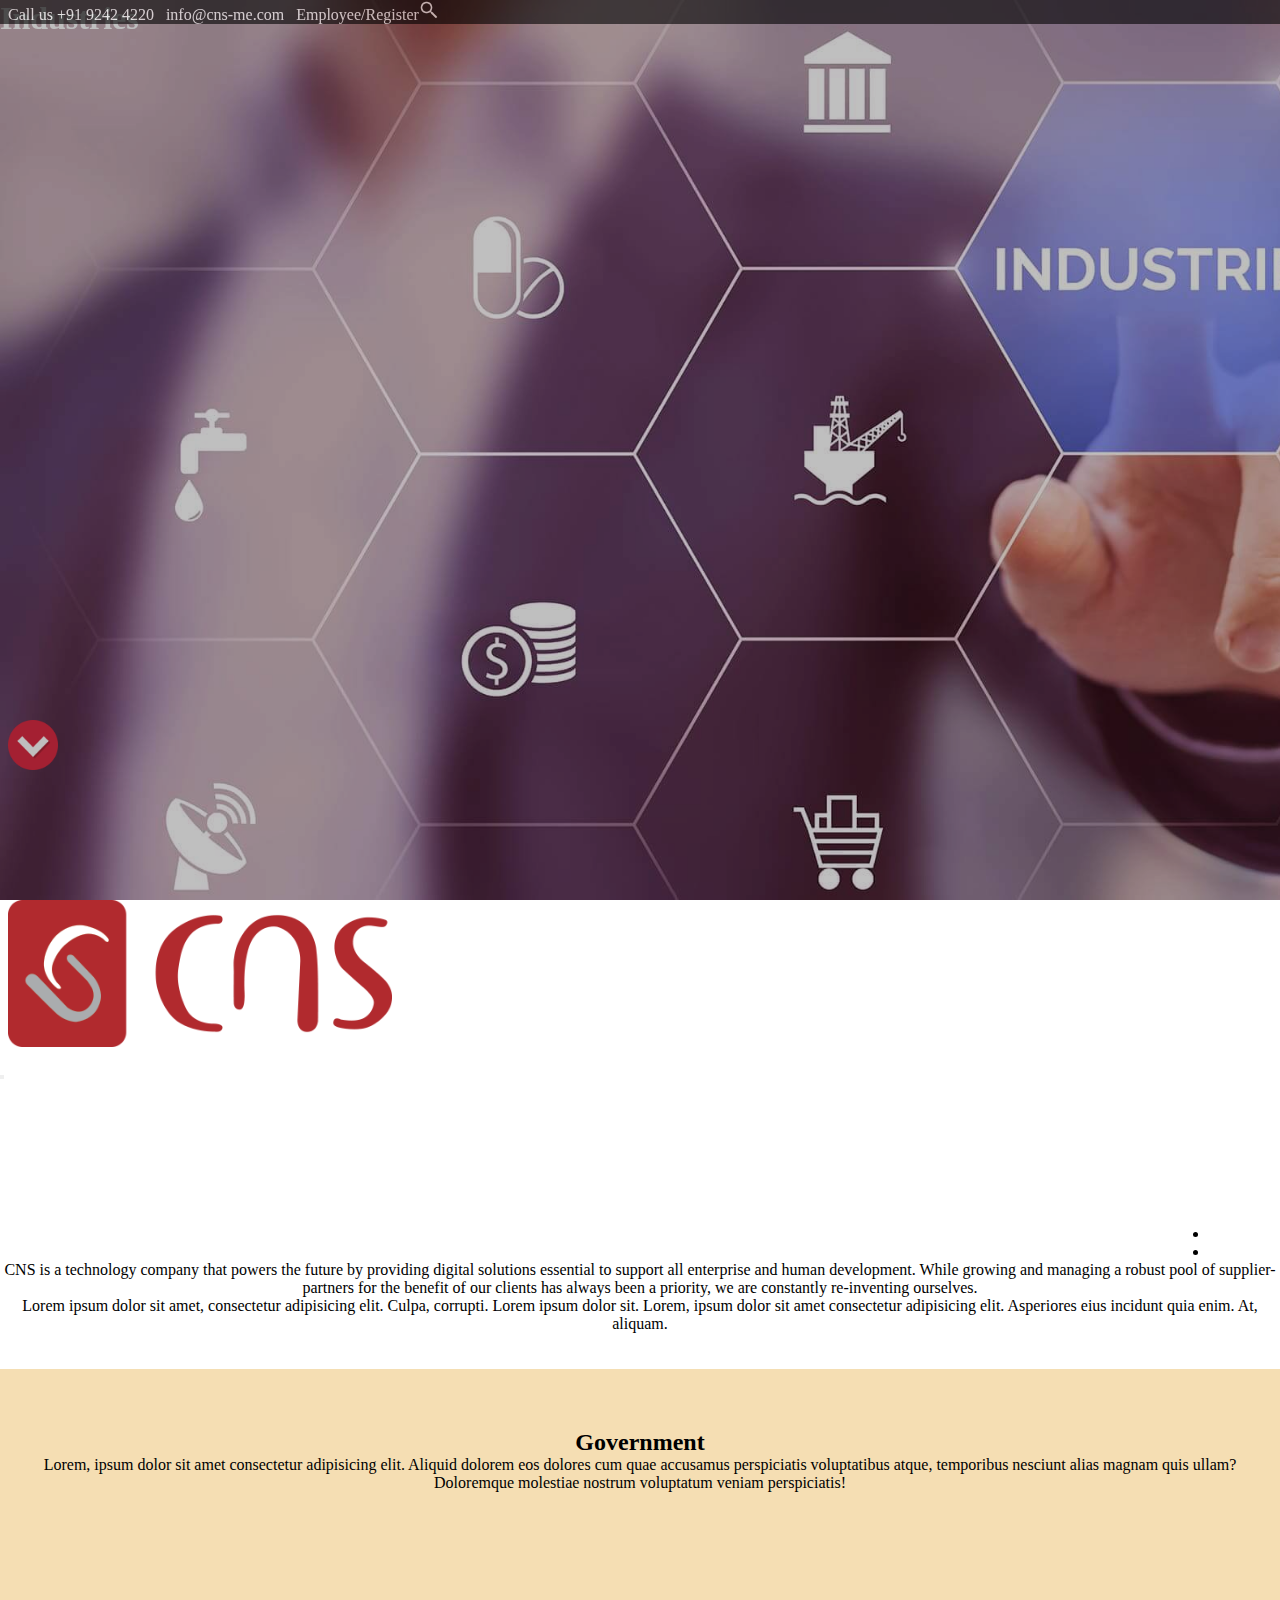
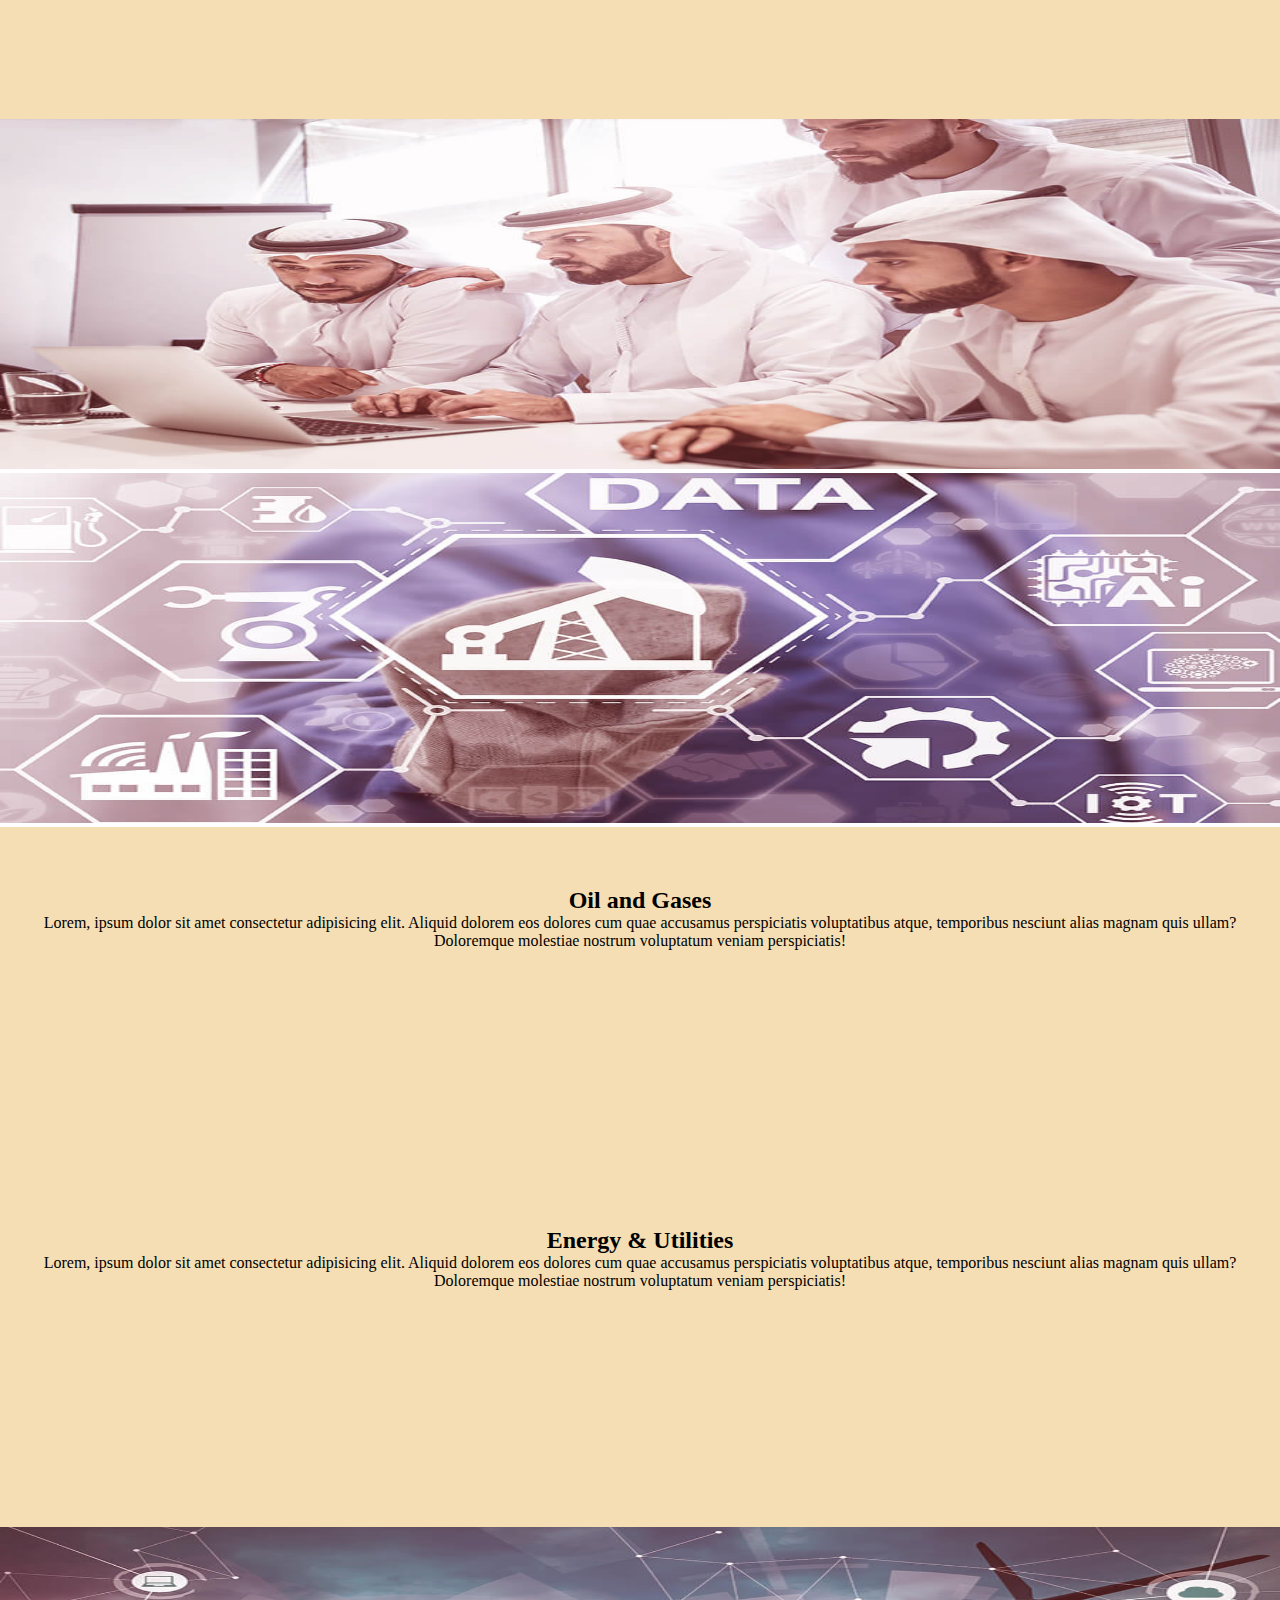
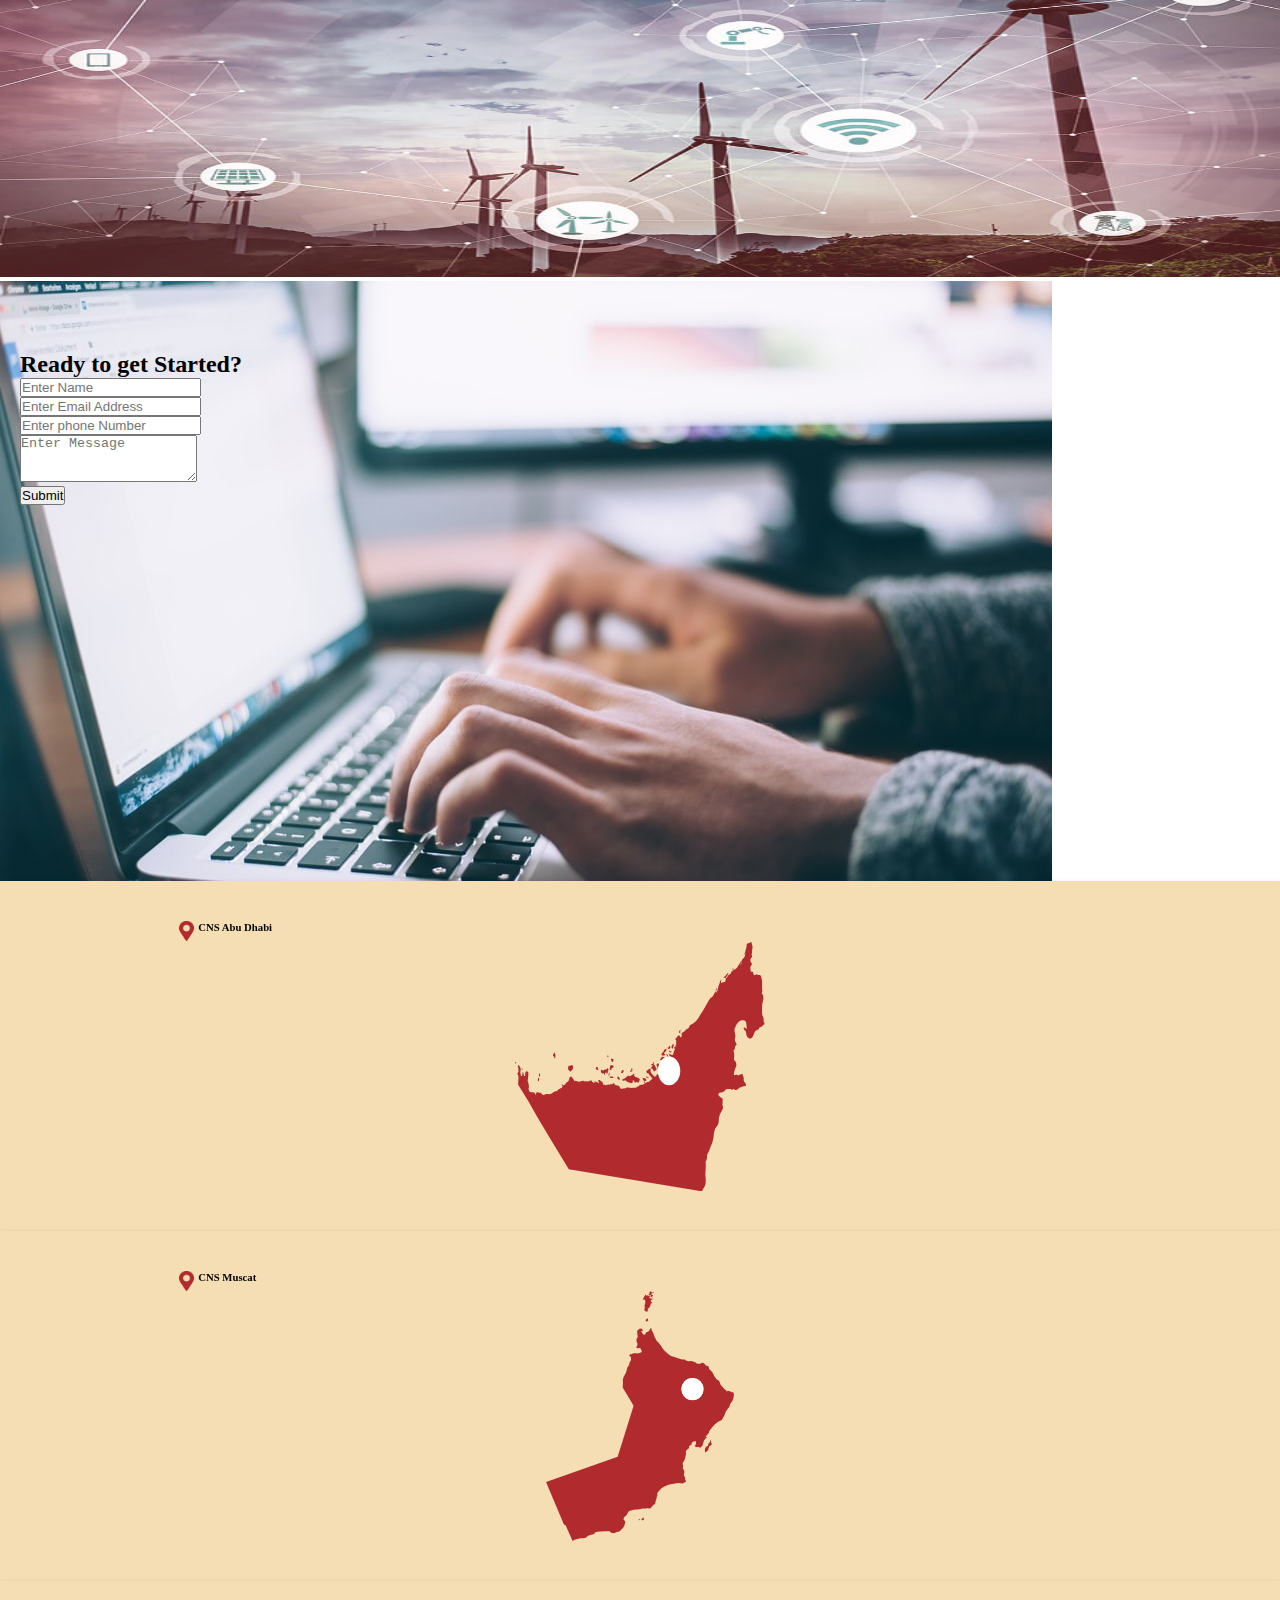
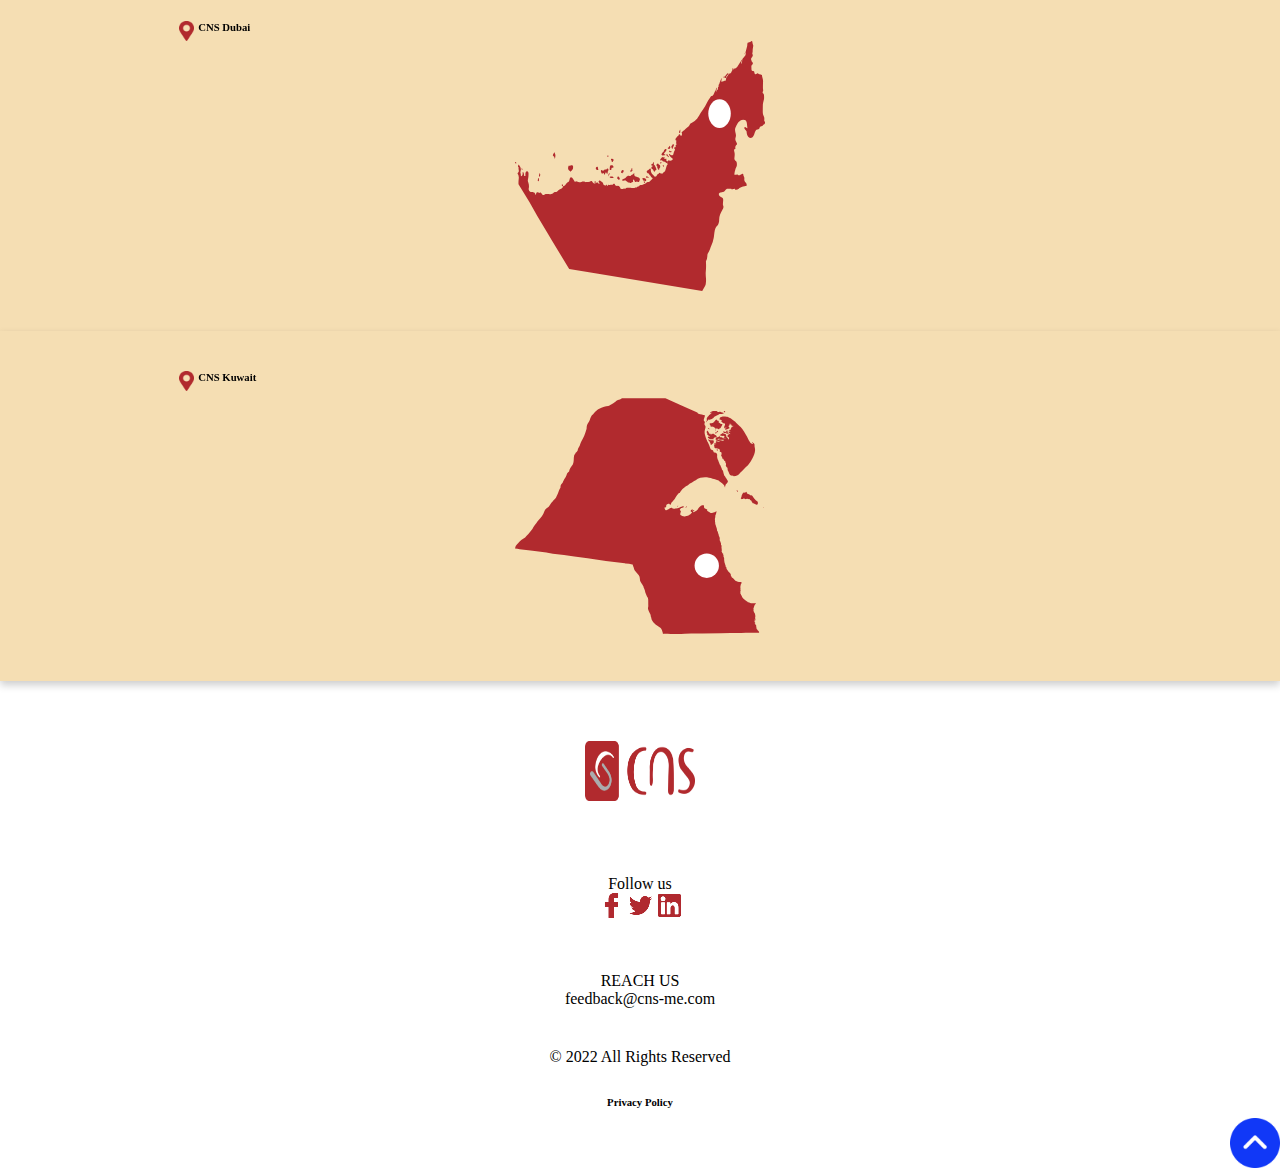
<file: index.html>
<!DOCTYPE html>
<html lang="en">

<head>
    <meta charset="UTF-8">
    <meta http-equiv="X-UA-Compatible" content="IE=edge">
    <meta name="viewport" content="width=device-width, initial-scale=1.0">
    <title>Home</title>
    <link rel="stylesheet" href="style1.css">
    <link href="https://cdn.jsdelivr.net/npm/bootstrap@5.2.1/dist/css/bootstrap.min.css" rel="stylesheet"
        integrity="sha384-iYQeCzEYFbKjA/T2uDLTpkwGzCiq6soy8tYaI1GyVh/UjpbCx/TYkiZhlZB6+fzT" crossorigin="anonymous">

</head>

<body>
    <!-- navigations -->
    <div class="container-fluid">
        <div class="row">
            <div class="col-lg-12 col-lg-md col-sm-12 section p-0">

                <div class="arrow d-flex justify-content-center"
                    style="position: absolute;top:80% ; width: 100%;height: 100%;">
                    <a href="#home"> <img src="cns-images/down-arrow.png" width="50px" height="50px" alt=""></a>
                </div>

                <div class="indus d-flex justify-content-center align-items-center"
                    style="width: 100%;height:50vh;color: white;">
                    <h1>Industries</h1>
                </div>
            </div>
        </div>
    </div>


    <!-- --------------------------Top Header callus Employee/register etc  --------------------->

    <div class="top-header-area" id="zz">
        <div class="container-fluid  info">
            <div class="row  bgcol p-2">
                <div class=" anchorr col-lg-6 col-md-6 col-sm-6 d-flex" style="width:100%;">
                    <a href="#top">Call us +91 9242 4220</a>
                    <a href="#">info@cns-me.com</a>
                    <a href="#" class="ms-auto">Employee/Register</a><span><img src="cns-images/search.png" width="20px"
                            height="20px" alt=""></span>
                </div>
            </div>
        </div>
    </div>



    <!--------------------------------------------- Navbar starts here ---------------------------------------------------->

    <nav class="navbar navbar-expand-lg fixed-top pt-5">
        <div class="container">
            <a class="navbar-brand" href="#">
                <img src="cns-images/CNSlogo.png" width="30%" alt="">
                <h6 class="txt">Your Digital Innovation Partner</h6>
            </a>
            <button class="navbar-toggler" type="button" data-bs-toggle="collapse"
                data-bs-target="#navbarSupportedContent" aria-controls="navbarSupportedContent" aria-expanded="false"
                aria-label="Toggle navigation">
                <span class="navbar-toggler-icon"></span>
            </button>
            <div class="collapse navbar-collapse" id="navbarSupportedContent">
                <ul id="linkss" class="navbar-nav ms-auto mb-2 mb-lg-0">
                    <li class="nav-item">
                        <a class="nav-link link-danger " aria-current="page" href="#home"><b>Home</b></a>
                    </li>
                    <li class="nav-item">
                        <a class="nav-link" aria-current="page" href="about.html"><b>Iron Man</b></a>
                    </li>

                    <li class="nav-item">
                        <a class="nav-link" aria-current="page" href="iphone.html"><b>Apple</b></a>
                    </li>

                    <!-- <li class="nav-item">
                        <a class="nav-link" aria-current="page" href="#projects"><b>Digital Bagging</b></a>
                    </li> -->
                    <li class="nav-item">
                        <a class="nav-link" aria-current="page" href="service.html"><b>Services</b></a>
                    </li>

                    <li class="nav-item">
                        <a class="nav-link" aria-current="page" href="#contact"><b>Industries</b></a>
                    </li>
                    <li class="nav-item">
                        <a class="nav-link " aria-current="page" href="#contact"><b>Careers</b></a>
                    </li>
                    <li class="nav-item">
                        <a class="nav-link " aria-current="page" href="#contact"><b>Contact</b></a>
                    </li>
            </div>
        </div>
    </nav>

    <br>

    <!----------------------------- Tabs Pane start ------------------------------->

    <div class="container-fluid mb-5">
        <div class="row ">
            <div style="display: flex; justify-content:end">
                <ul class="nav" role="tablist">
                    <li class="nav-item colappi">
                        <a class="nav-link link-dark" data-bs-toggle="tab" href="#home">Home</a>
                    </li>
                    <li class="nav-item">
                        <a class="nav-link link-dark" data-bs-toggle="tab" href="#industries">Industries</a>
                    </li>
                </ul>
            </div>
        </div>
    </div>


    <!-- -------------------Text below pane ------------------------------>
    <div class="tab-content mt-4 mb-4">
        <div class="tab-pane container active" id="home">
            <p style="text-align: center;">CNS is a technology company that powers the future by providing digital
                solutions essential to support all enterprise and human development. While growing and managing a robust
                pool of supplier-partners for the benefit of our clients has always been a priority, we are constantly
                re-inventing ourselves.
            </p>
        </div>

        <div class="tab-pane container fade" id="industries">
            <p style="text-align: center;">Lorem ipsum dolor sit amet, consectetur adipisicing elit. Culpa, corrupti.
                Lorem ipsum dolor sit. Lorem,
                ipsum dolor sit amet consectetur adipisicing elit. Asperiores eius incidunt quia enim. At, aliquam.
            </p>
        </div>
    </div>


    <!-- Tab pane Ends -->

    <br>
    <br>

    <!-- body Content start -->
    <div class="container-fluid">
        <div class="row">
            <!------------------- cards 1------------------>
            <div class="col-lg-6 col-md-12 col-sm-6 row1">

                <div class="pad">
                    <h2>Government</h2>
                    <p>Lorem, ipsum dolor sit amet consectetur adipisicing elit. Aliquid dolorem eos dolores cum quae
                        accusamus perspiciatis voluptatibus atque, temporibus nesciunt alias magnam quis ullam?
                        Doloremque
                        molestiae nostrum voluptatum veniam perspiciatis!</p>
                </div>
            </div>

            <div class="col-lg-6 col-md-12 col-sm-6 p-0">
                <img class="img1 image-fluid" src="cns-images/dubaiman.jpg" alt="">
            </div>

            <!------------- card 2 ---------------------------------->
            <div class="col-lg-6 col-md-12 col-sm-6 p-0">
                <img class="img1 image-fluid" src="cns-images/oilgas.jpg" alt="">
            </div>
            <div class="col-lg-6 col-md-12 col-sm-6 row1">
                <div class="pad">
                    <h2>Oil and Gases</h2>
                    <p>Lorem, ipsum dolor sit amet consectetur adipisicing elit. Aliquid dolorem eos dolores cum quae
                        accusamus perspiciatis voluptatibus atque, temporibus nesciunt alias magnam quis ullam?
                        Doloremque
                        molestiae nostrum voluptatum veniam perspiciatis!</p>
                </div>

            </div>

            <!-- ----------------------cards 3------------------------->
            <div class="col-lg-6 col-md-12 col-sm-6 row1">

                <h2>Energy & Utilities</h2>
                <p>Lorem, ipsum dolor sit amet consectetur adipisicing elit. Aliquid dolorem eos dolores cum quae
                    accusamus perspiciatis voluptatibus atque, temporibus nesciunt alias magnam quis ullam? Doloremque
                    molestiae nostrum voluptatum veniam perspiciatis!</p>

            </div>
            <div class="col-lg-6 col-md-12 col-sm-6 p-0">
                <img class="img1 image-fluid" src="cns-images/energy.jpg" alt="">
            </div>

        </div>

    </div>


    <!-- --------------------------------------Cards End------------------------------ -->



    <!---------------------------- Left Form start----------------------------------- -->
    <div class="container-fluid">
        <div class="row">
            <!-- form -->
            <div class="col-lg-6 col-md-12 col-sm-12  bg-img1">
                <div class="bg-img">
                    <form>
                        <h2 class="m1">Ready to get Started?</h2>

                        <div class="mb-3">
                            <input type="email" class="form-control" placeholder="Enter Name" id="exampleInputEmail1"
                                aria-describedby="emailHelp">
                        </div>

                        <div class="mb-3">
                            <input type="email" class="form-control" placeholder="Enter Email Address"
                                id="exampleInputEmail1" aria-describedby="emailHelp">
                        </div>
                        <div class="mb-3">
                            <input type="text" class="form-control" id="exampleInputPassword1"
                                placeholder="Enter phone Number">
                        </div>
                        <div class="mb-3">

                            <textarea class="form-control" id="exampleFormControlTextarea1" rows="3"
                                placeholder="Enter Message"></textarea>
                        </div>


                        <button type="submit" class="btn btn-primary">Submit</button>
                    </form>
                </div>
            </div>


            <!-- ---------------------------------- left Form End ------------------------ -->


            <!-- --------------------------flipp card start -------------------------------------------- -->
            <div class="col-lg-3 col-md-12 col-sm-12 p-0">
                <div class="flip-card">
                    <div class="flip-card-inner">
                        <div class="flip-card-front flexx2">
                            <div class="d-flex flexx">
                                <img class="flip-imgg" src="cns-images/location-white.png" alt="">&nbsp
                                <h6>CNS Abu Dhabi</h6>
                            </div>
                            <div style="width: 250px; height: 250px;">

                                <img src="cns-images/cnsabudhbimap.svg" alt="Avatar" style="width:100%;height:100%;">
                            </div>
                        </div>
                        <div class="flip-card-back">
                            <div class="d-flex p-3">
                                <img src="cns-images/globe-white.png" width="17px" height="19px" alt="">&nbsp;
                                <h6>CNS Abu Dhabi</h6>
                            </div>
                            <div class=" d-flex p-4 p-top-5">
                                <img src="cns-images/location-white.png" width="20px" height="21px" alt="">&nbsp;
                                <div class="pb-3">
                                    <h6 class="d-flex">Office Address</h6>
                                    <p>Madinaat Zayed Office Tower,<br>
                                        Floor.<br>
                                        Sultan Bin zayed the first<br>
                                        Street<br>
                                        Kuwait, UAE<br>
                                        Tel +9712 644 2888
                                    </p>
                                </div>
                            </div>

                        </div>
                    </div>
                </div>

                <div class="flip-card ">
                    <div class="flip-card-inner">
                        <div class="flip-card-front flexx2">
                            <div class="d-flex flexx">
                                <img class="flip-imgg" src="cns-images/location-white.png" alt="">&nbsp
                                <h6>CNS Muscat</h6>
                            </div>
                            <div style="width: 250px; height: 250px;">

                                <img src="cns-images/cnsomanmap.svg" alt="Avatar" style="width:100%;height:100%;">
                            </div>
                        </div>
                        <div class="flip-card-back">
                            <div class="d-flex p-3">
                                <img src="cns-images/globe-white.png" width="17px" height="19px" alt="">&nbsp;
                                <h6>CNS Muscat</h6>
                            </div>
                            <div class=" d-flex p-4 p-top-5">
                                <img src="cns-images/location-white.png" width="20px" height="21px" alt="">&nbsp;
                                <div class="pb-3">
                                    <h6 class="d-flex">Office Address</h6>
                                    <p>Madinaat Zayed Office Tower,<br>
                                        Floor.<br>
                                        Sultan Bin zayed the first<br>
                                        Street<br>
                                        Kuwait, UAE<br>
                                        Tel +9712 644 2888
                                    </p>
                                </div>
                            </div>

                        </div>
                    </div>
                </div>
            </div>

            <div class="col-lg-3 col-md-12 col-sm-12 p-0">
                <div class="flip-card">
                    <div class="flip-card-inner">
                        <div class="flip-card-front flexx2">
                            <div class="d-flex flexx">
                                <img class="flip-imgg" src="cns-images/location-white.png" alt="">&nbsp
                                <h6>CNS Dubai</h6>
                            </div>
                            <div style="width: 250px; height: 250px;">

                                <img src="cns-images/cnsdubaimap.svg" alt="Avatar" style="width:100%;height:100%;">
                            </div>
                        </div>
                        <div class="flip-card-back">
                            <div class="d-flex p-3">
                                <img src="cns-images/globe-white.png" width="17px" height="19px" alt="">&nbsp;
                                <h6>CNS Dubai</h6>
                            </div>
                            <div class=" d-flex p-4 p-top-5">
                                <img src="cns-images/location-white.png" width="20px" height="21px" alt="">&nbsp;
                                <div class="pb-3">
                                    <h6 class="d-flex">Office Address</h6>
                                    <p>Madinaat Zayed Office Tower,<br>
                                        Floor.<br>
                                        Sultan Bin zayed the first<br>
                                        Street<br>
                                        Kuwait, UAE<br>
                                        Tel +9712 644 2888
                                    </p>
                                </div>
                            </div>
                        </div>
                    </div>
                </div>

                <div class="flip-card">
                    <div class="flip-card-inner">
                        <div class="flip-card-front flexx2">
                            <div class="d-flex flexx">
                                <img class="flip-imgg" src="cns-images/location-white.png" alt="">&nbsp
                                <h6>CNS Kuwait</h6>
                            </div>
                            <div style="width: 250px; height: 250px;">

                                <img src="cns-images/cnskuwaitmap.svg" alt="Avatar" style="width:100%;height:100%;">
                            </div>
                        </div>
                        <div class="flip-card-back">
                            <div class="d-flex p-3">
                                <img src="cns-images/globe-white.png" width="17px" height="19px" alt="">&nbsp;
                                <h6>CNS Kuwait</h6>
                            </div>
                            <div class=" d-flex p-4 p-top-5">
                                <img src="cns-images/location-white.png" width="20px" height="21px" alt="">&nbsp;
                                <div class="pb-3">
                                    <h6 class="d-flex">Office Address</h6>
                                    <p>Madinaat Zayed Office Tower,<br>
                                        Floor.<br>
                                        Sultan Bin zayed the first<br>
                                        Street<br>
                                        Kuwait, UAE<br>
                                        Tel +9712 644 2888
                                    </p>
                                </div>
                            </div>
                        </div>
                    </div>
                </div>
            </div>
        </div>
    </div>
    </div>

    <!------------------------------- flipp card End--------------------------------------- -->






    <!---------------------------- footer 1 --------------------------------->
    <div class="container-fluid">
        <div class="row">
            <div class="col-lg-4 col-md-12 col-sm-12 foot3">
                <img class="foot1" src="cns-images/CNSlogo.png" alt="">
            </div>
            <div class="col-lg-4 col-md-12 col-sm-12 foot2">
                <p>Follow us </p>
                <span><img src="cns-images/facebook.png" alt="">
                    <img src="cns-images/twitter.png" alt="">
                    <img src="cns-images/in.png" alt=""></span>
            </div>
            <div class="col-lg-4 col-md-12 col-sm-12 foot3">
                <div>
                    <p>REACH US</p>
                    <p>feedback@cns-me.com</p>
                </div>
            </div>
        </div>
    </div>

   
    <!---------------------------------footer 2 --------------------------->
    <div class="container-fluid">
        <div class="row">
            <div class="col-lg-4 col-md-12 col-sm-12 foot3-2">
                <div>
                    <p>© 2022 All Rights Reserved</p>
                </div>
            </div>
            <div class="col-lg-4 col-md-12 col-sm-12"></div>
            <div class="col-lg-4 col-md-12 col-sm-12 foot3-1">
                <h6>Privacy Policy</h6>


            </div>

        </div>
    </div>


    <!----------------------------- Footer Ends ----------------------------->

    <!-- --------------------------------Up arrow ----------------------------- -->

    <div>
        <a href="#top"><img style="position:sticky;float:right" src="cns-images/up-arrow.png" width="50px" height="50px"
                alt=""></a>
    </div>
<!-- -----------------------------------Uparrow end---------------------------------------- -->

    <!---------------------------Script ------------------------------------------>

    <script src="https://cdn.jsdelivr.net/npm/bootstrap@5.2.1/dist/js/bootstrap.bundle.min.js"></script>
    <script>
        var nav = document.querySelector('nav');
        var navitem = document.getElementById('linkss')
        window.addEventListener('scroll', function () {
            if (window.pageYOffset > 100) {
                nav.classList.add('bg-light');
            }

            else {
                nav.classList.remove('bg-light')
            }
        })
    </script>


<!-- ----------------------------------Script End--------------------------- -->

   

</body>

</html>
</file>
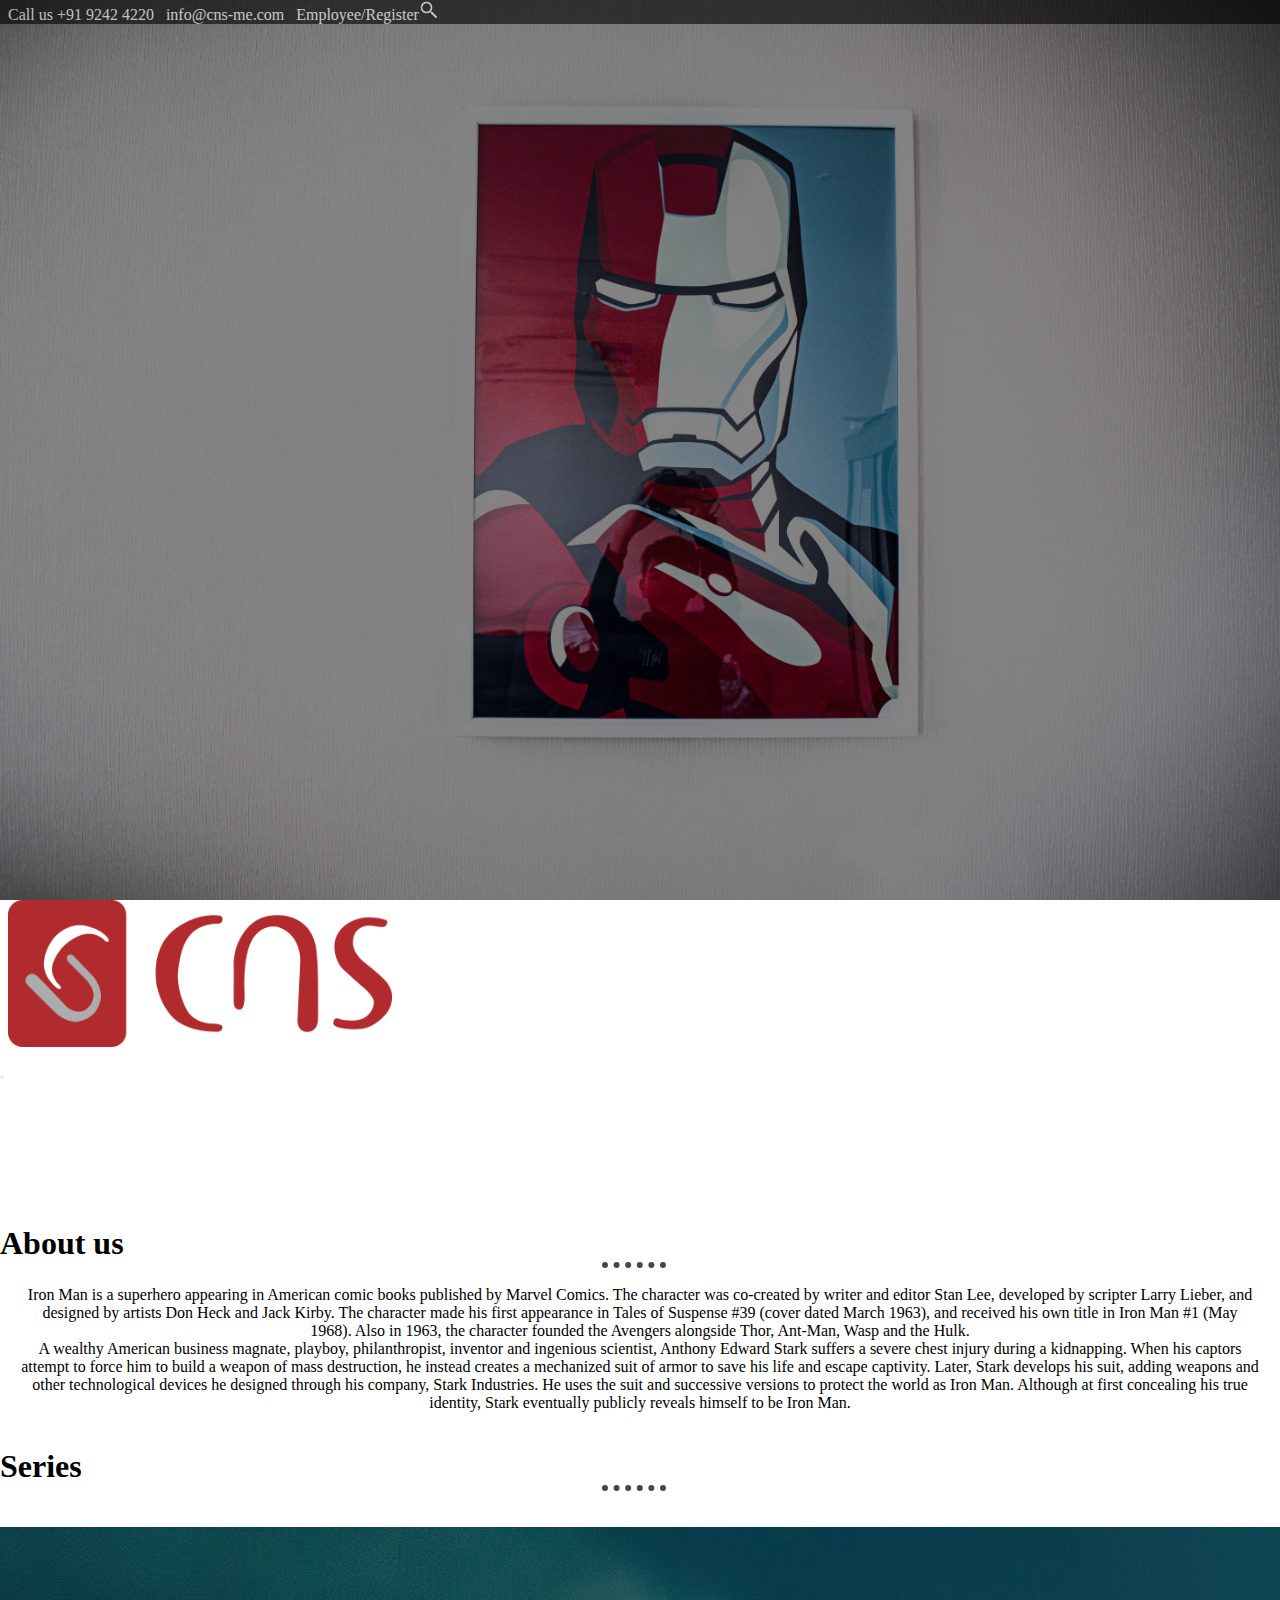
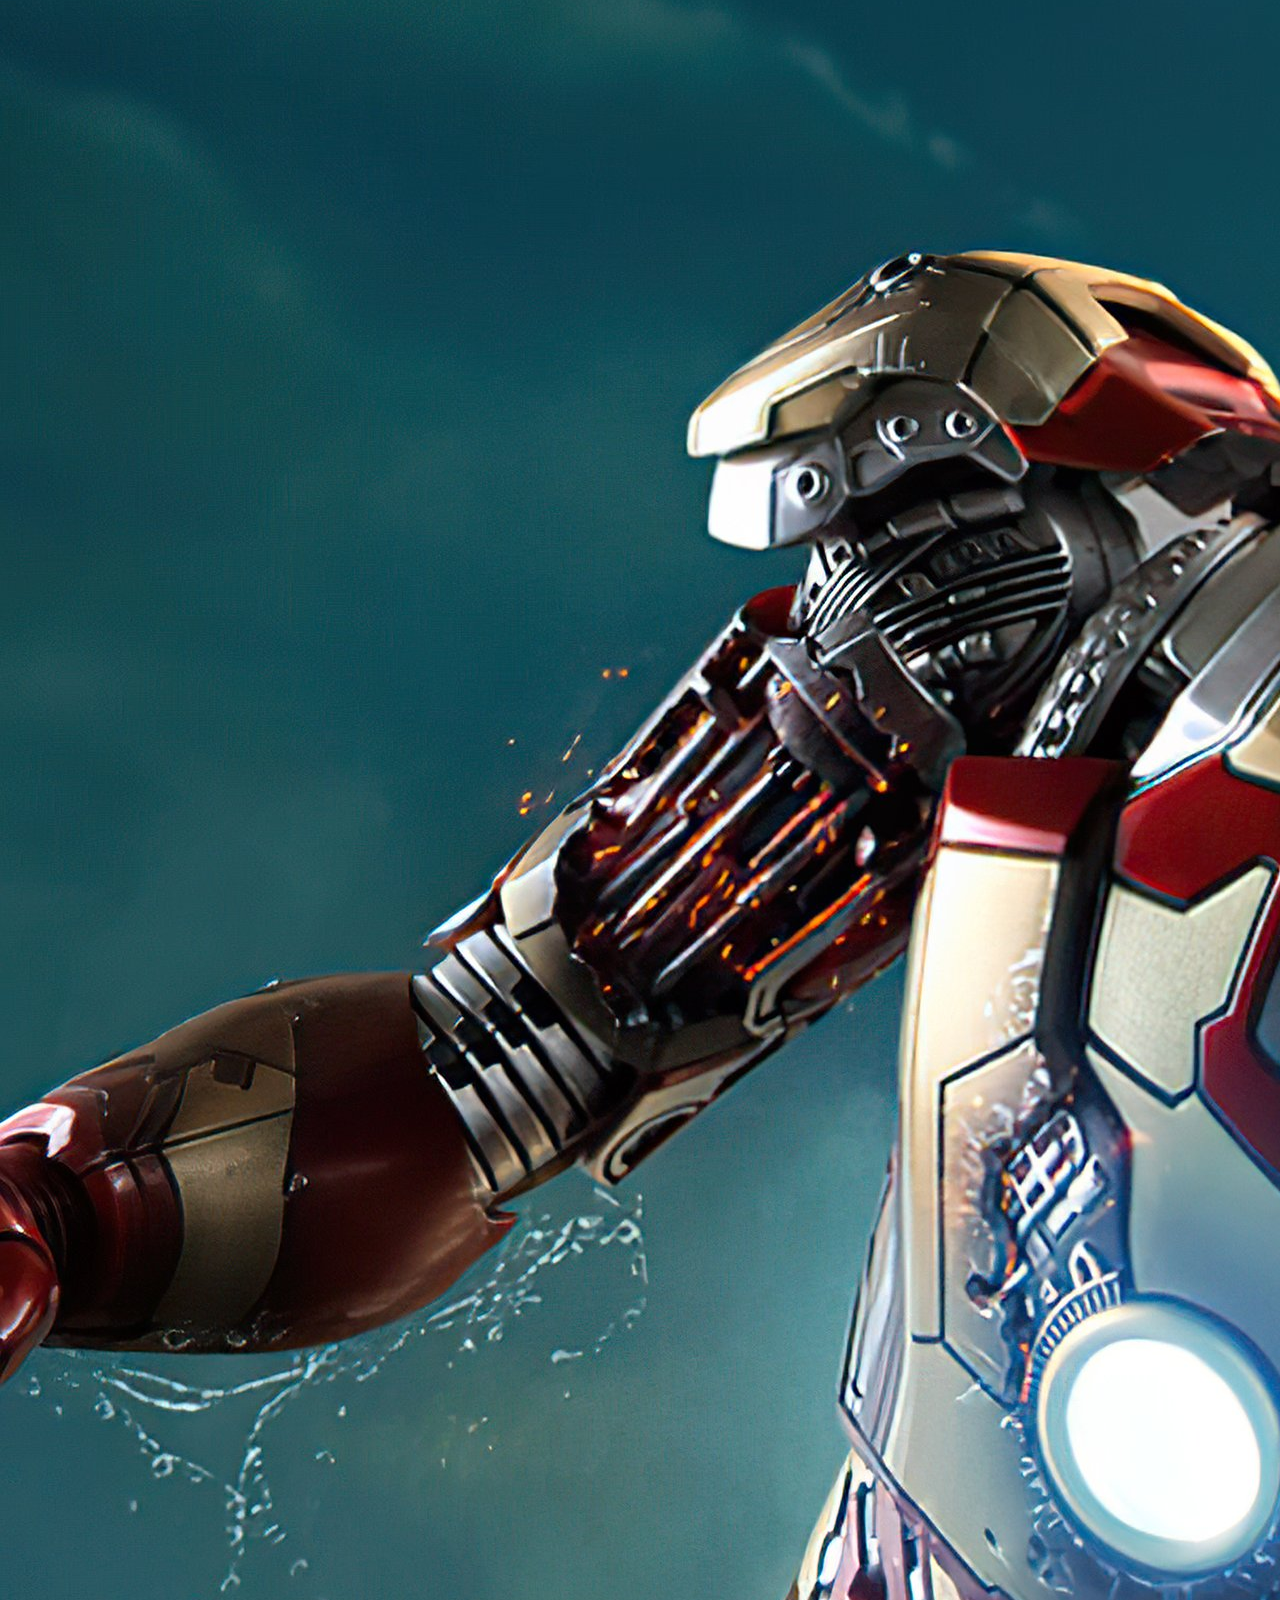
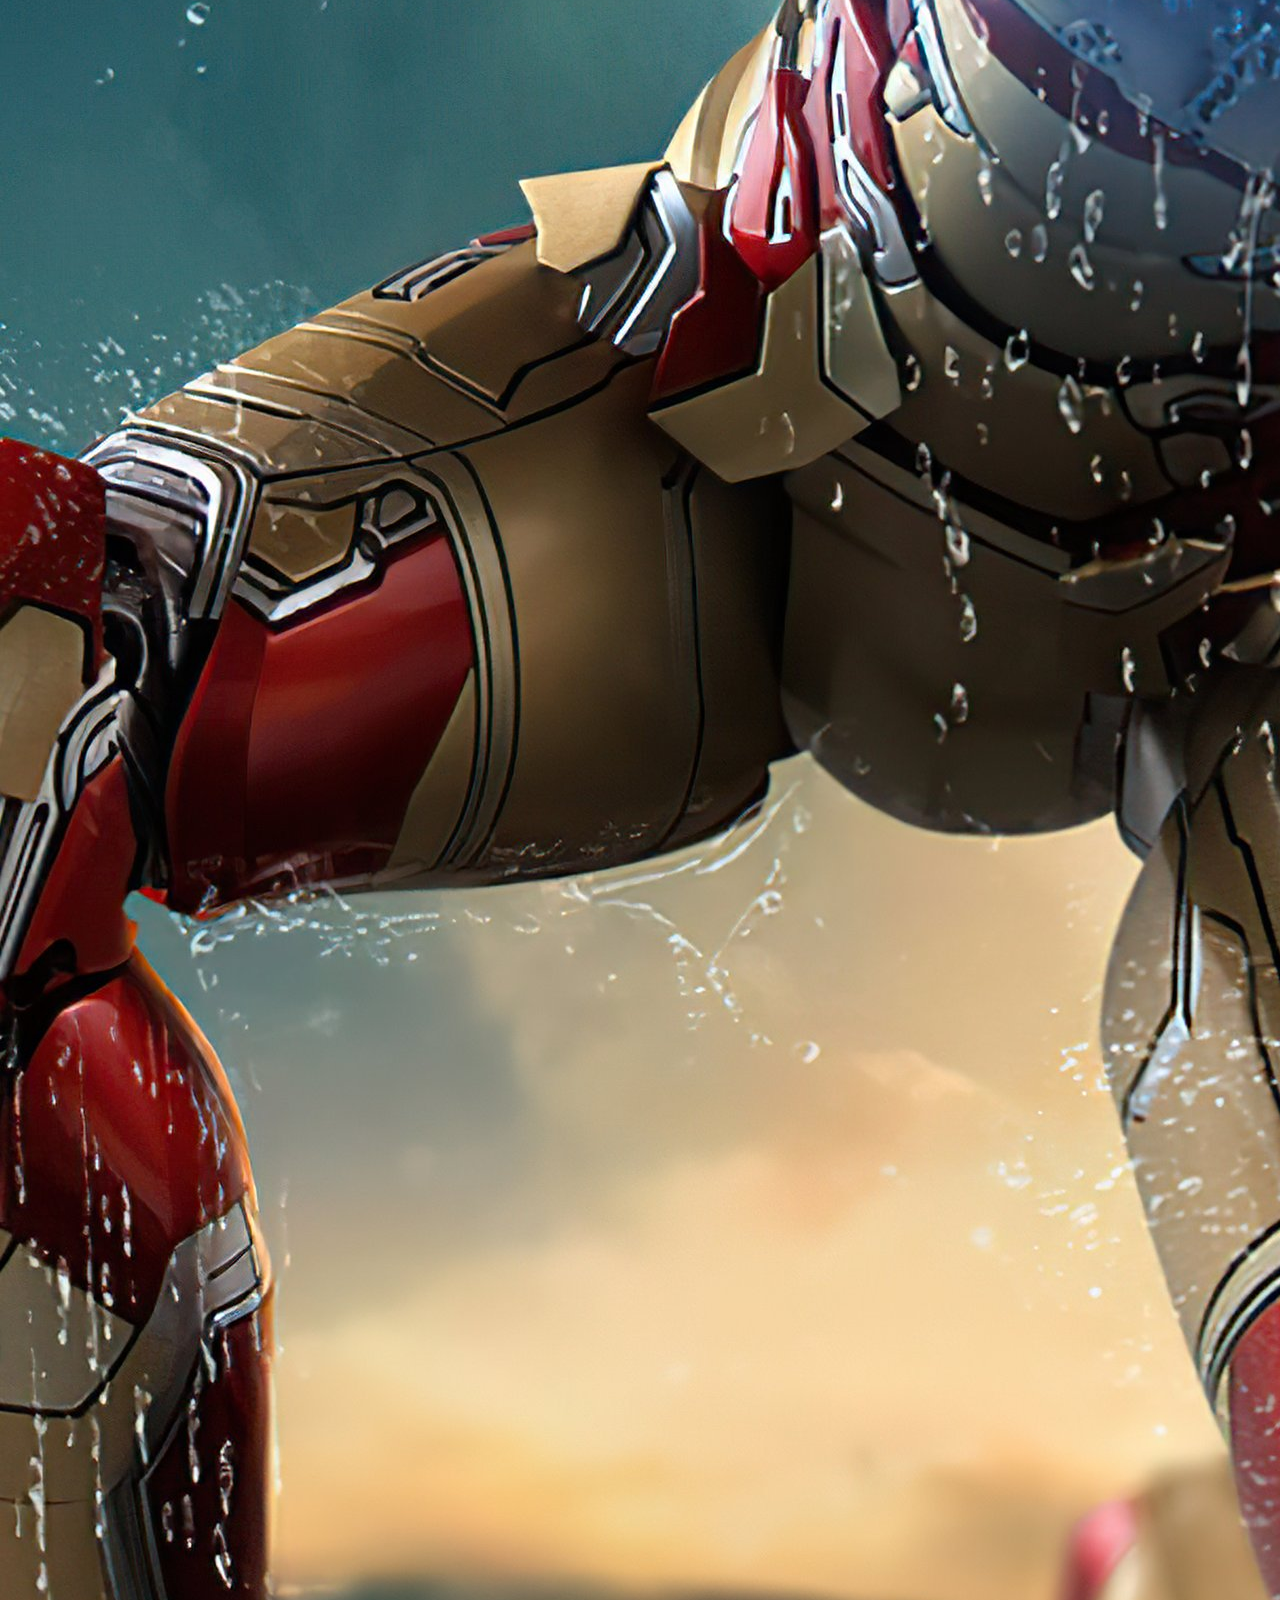
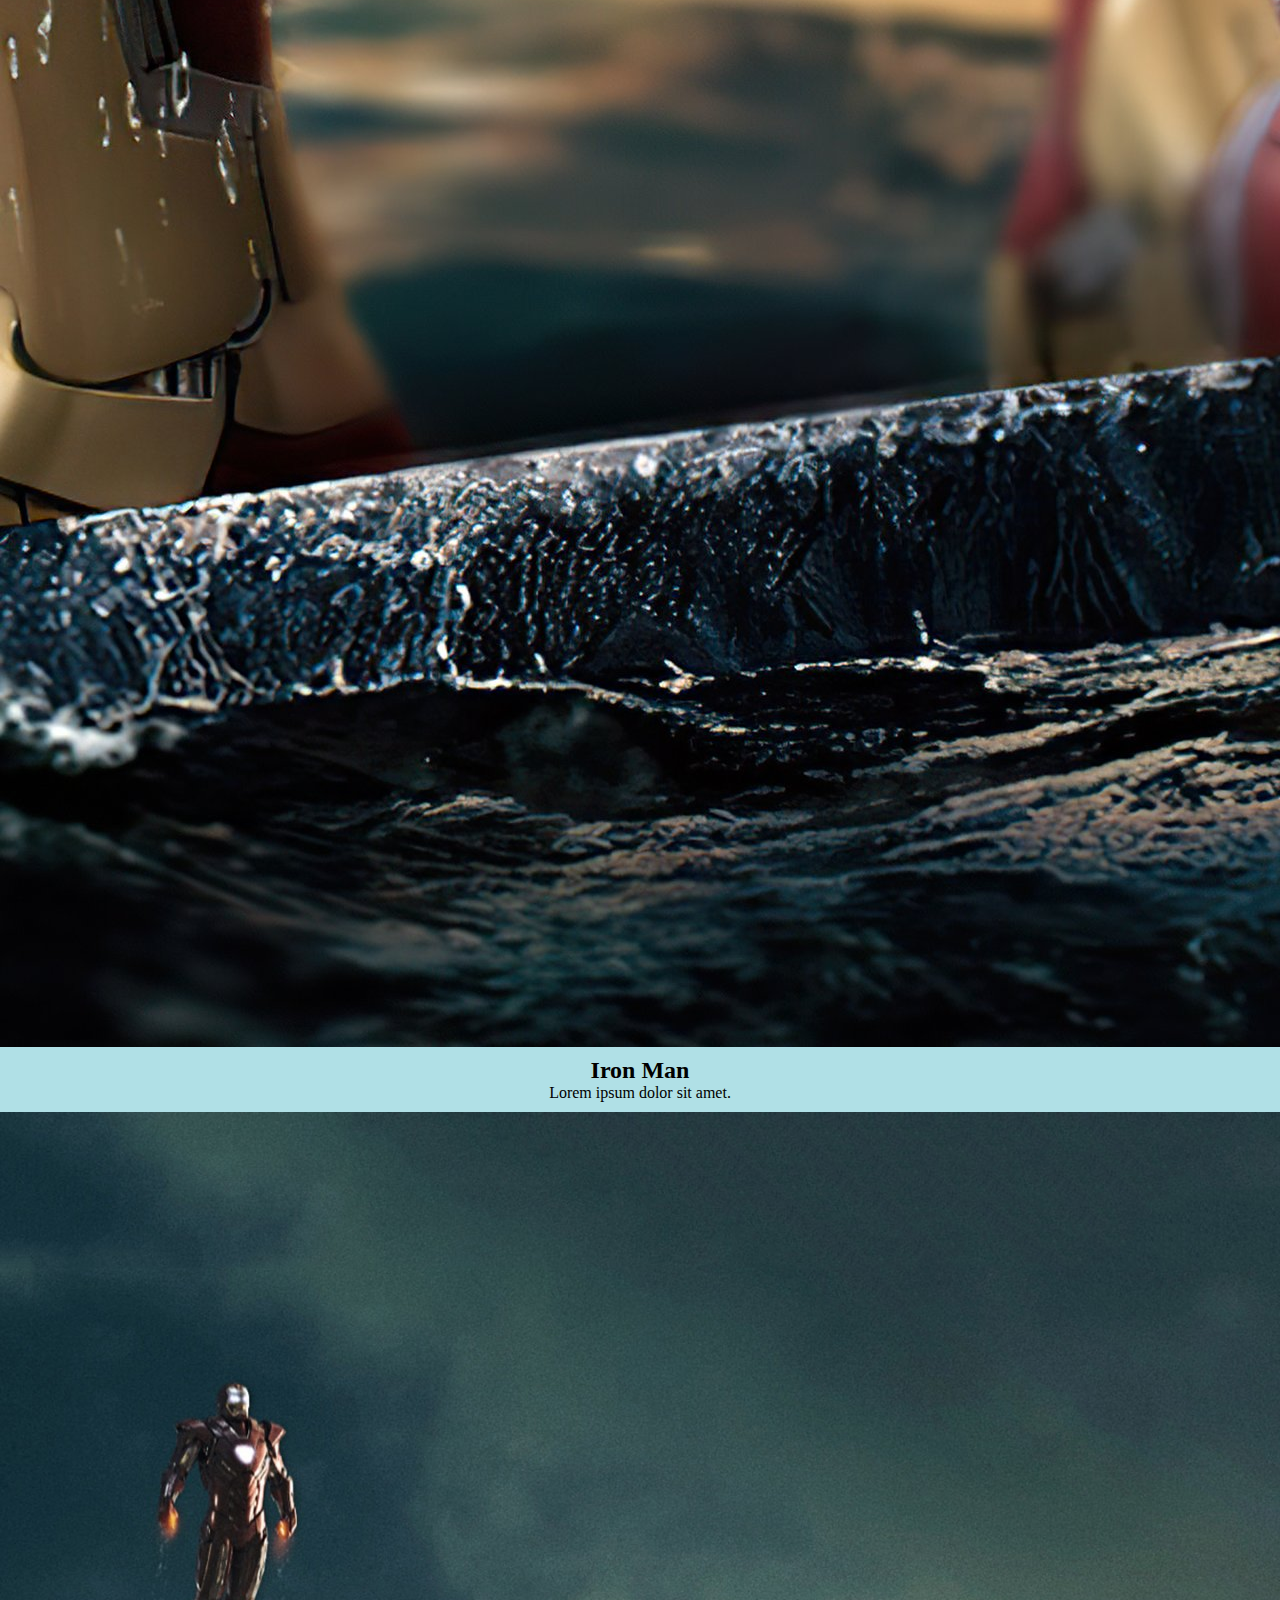
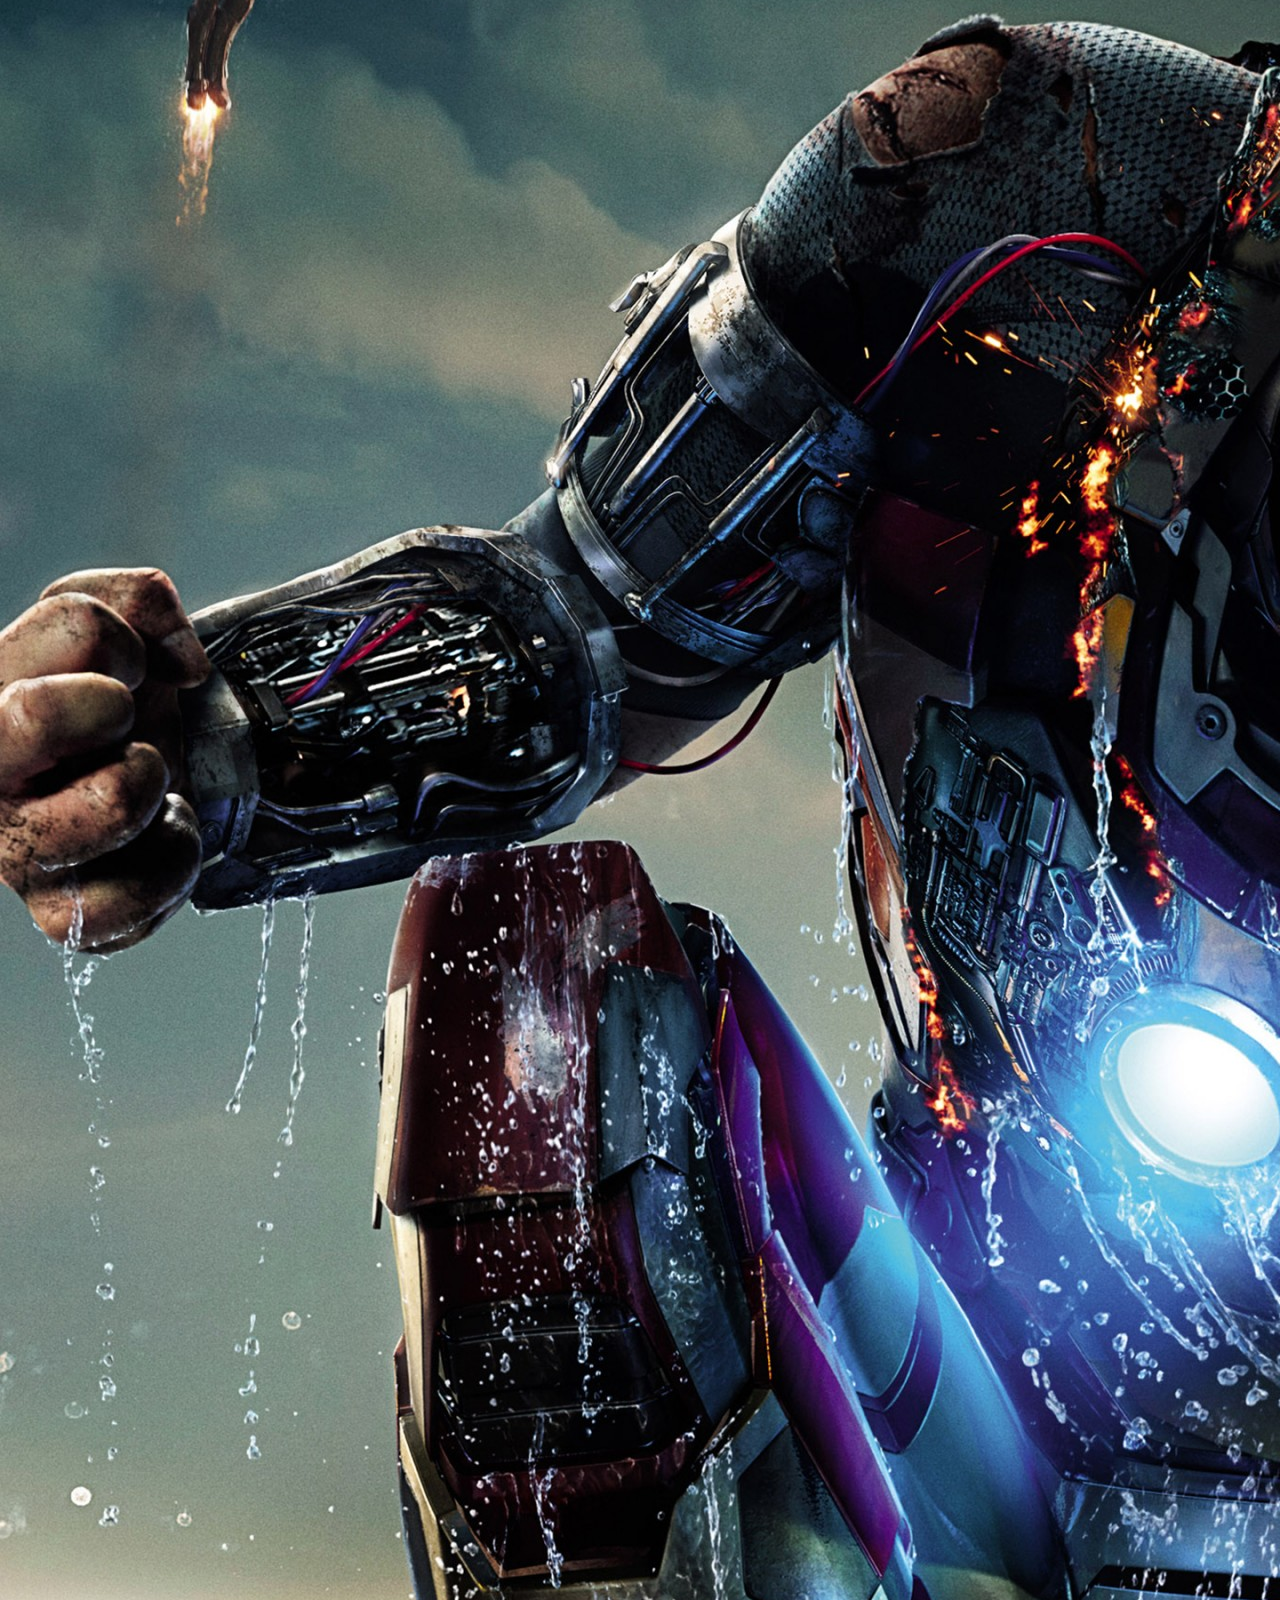
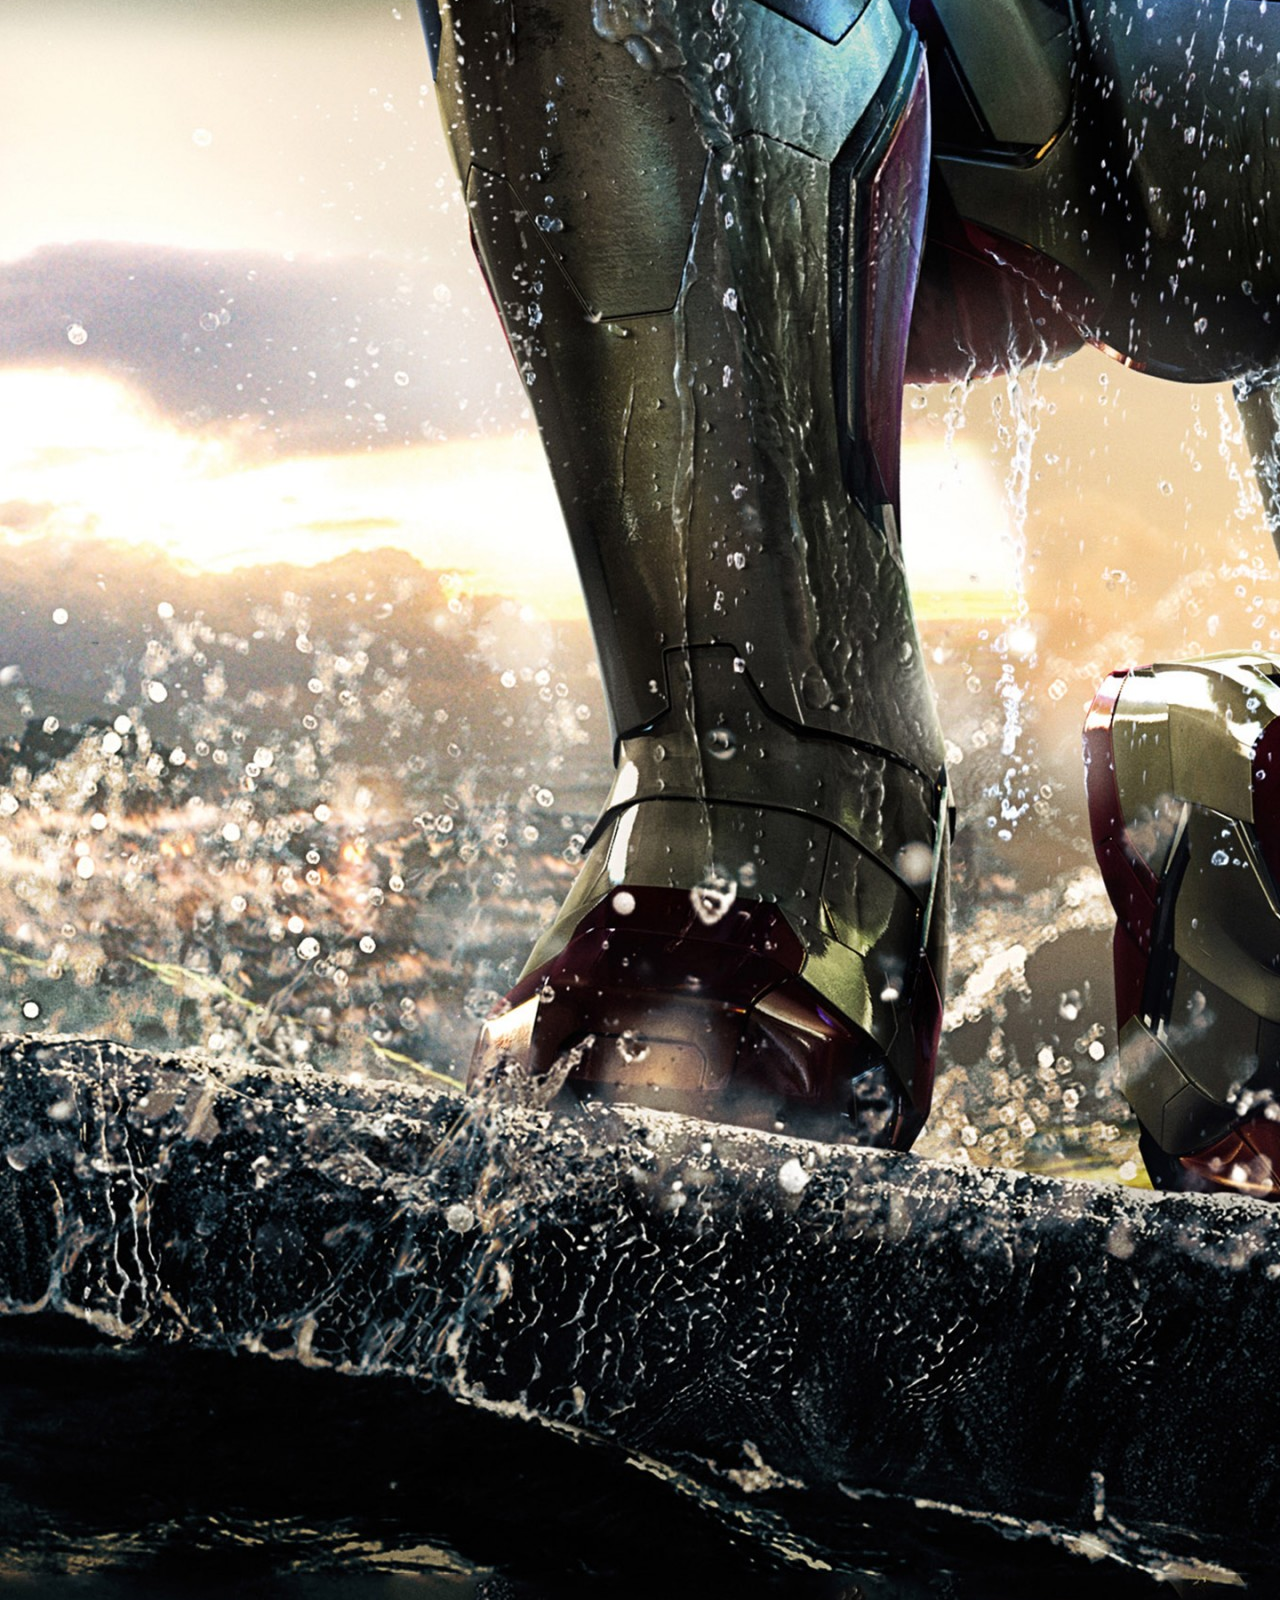
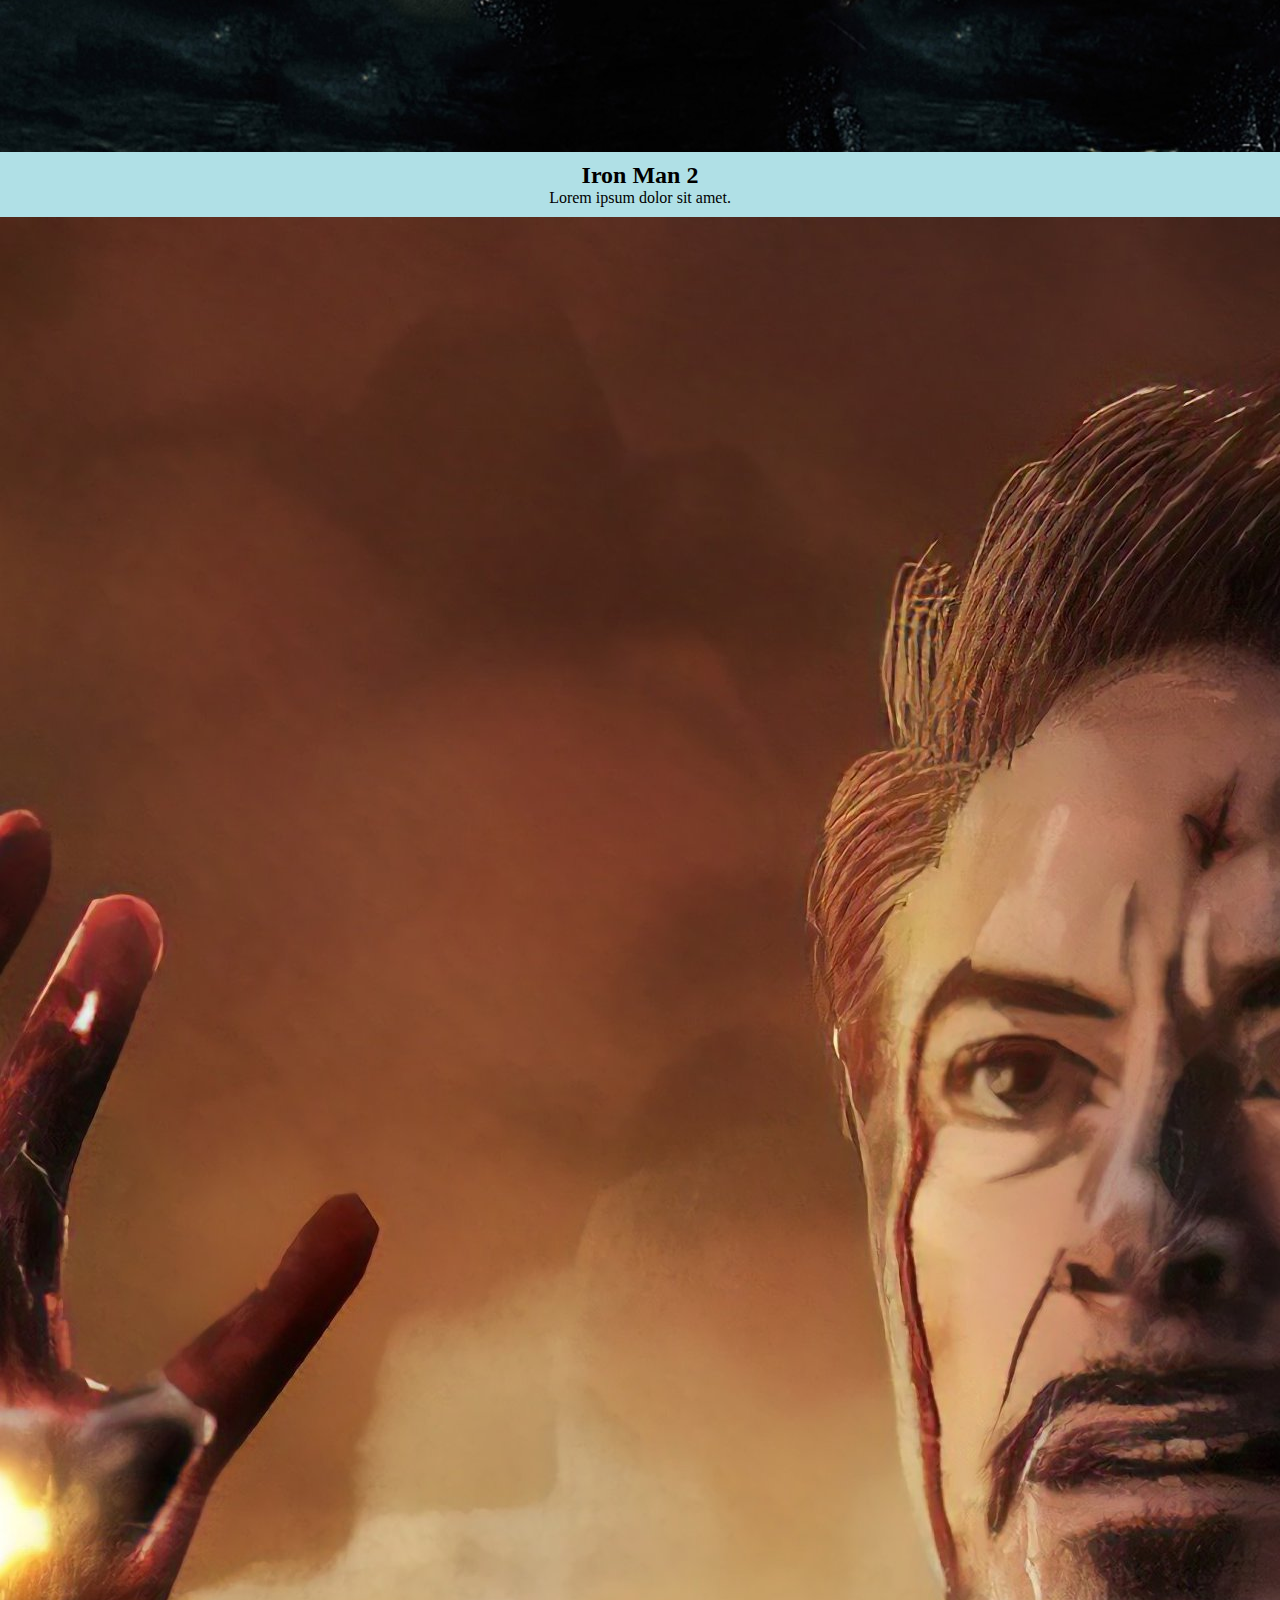
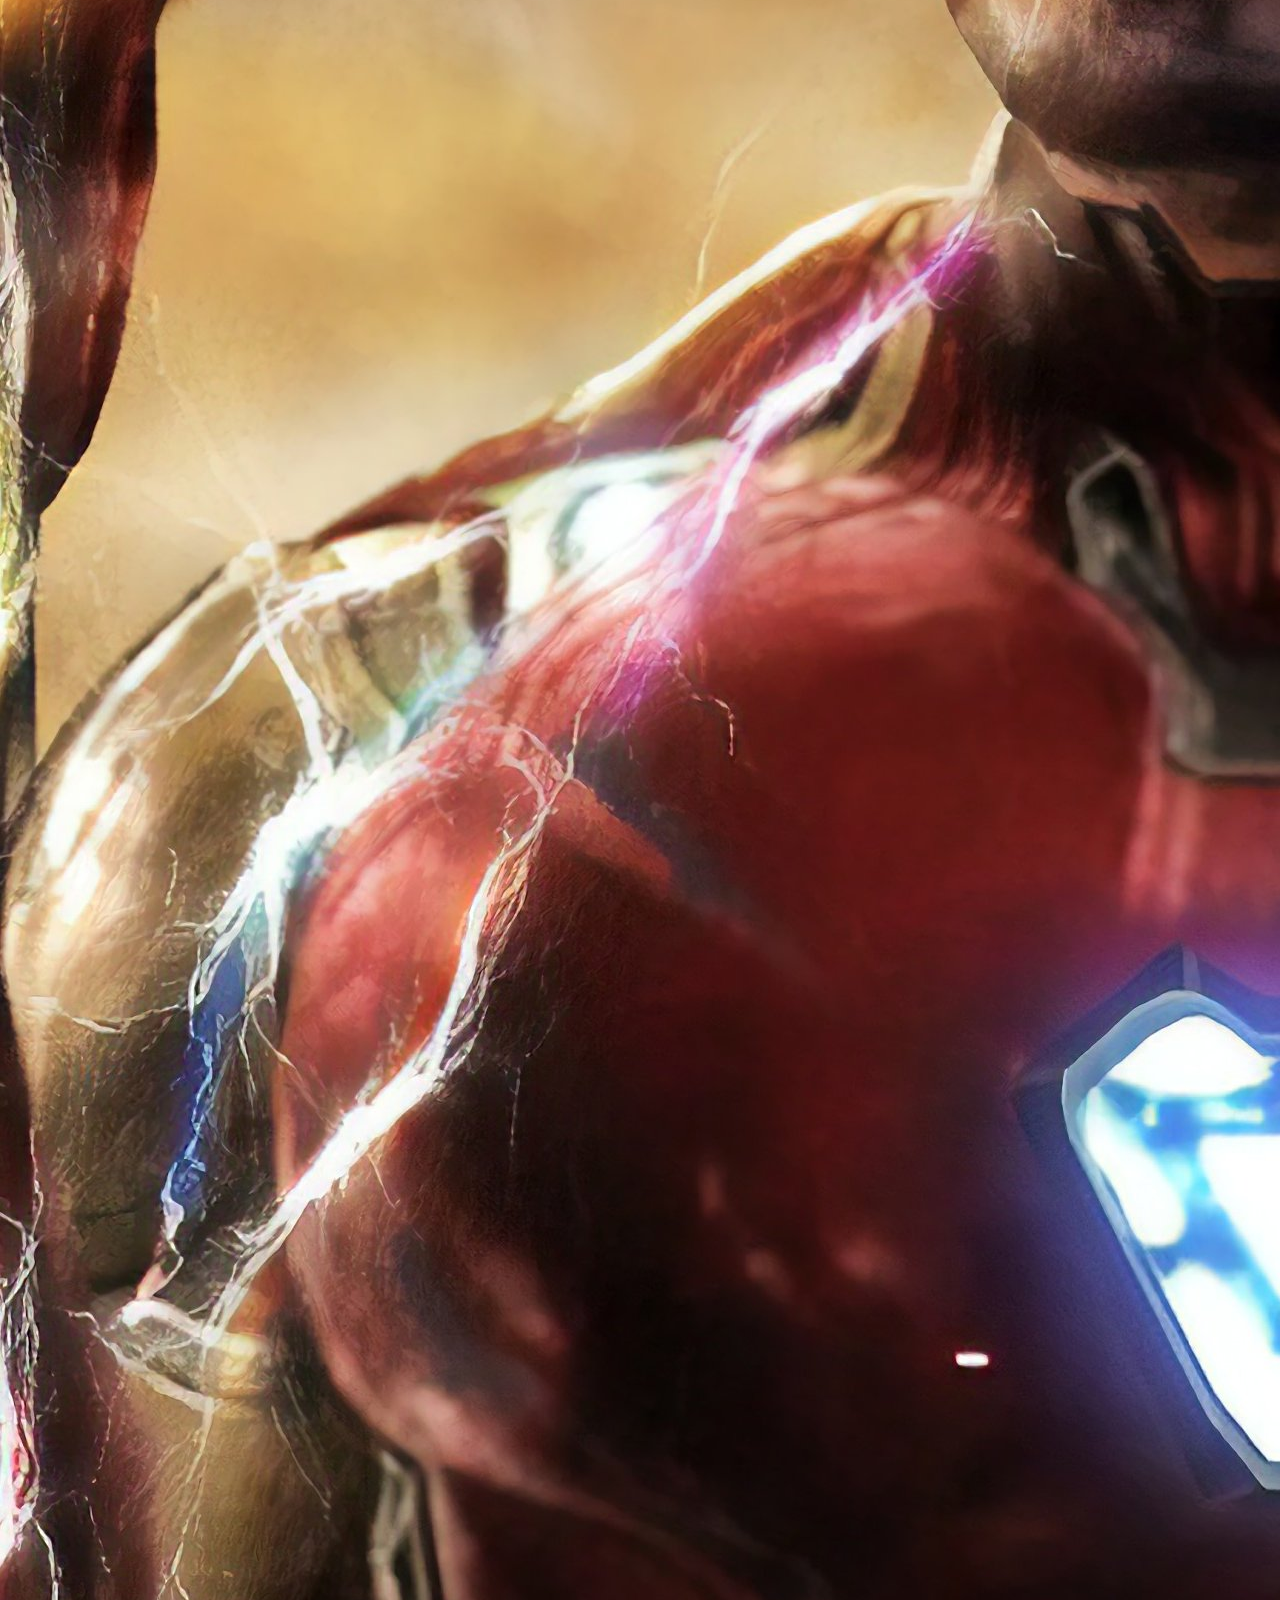
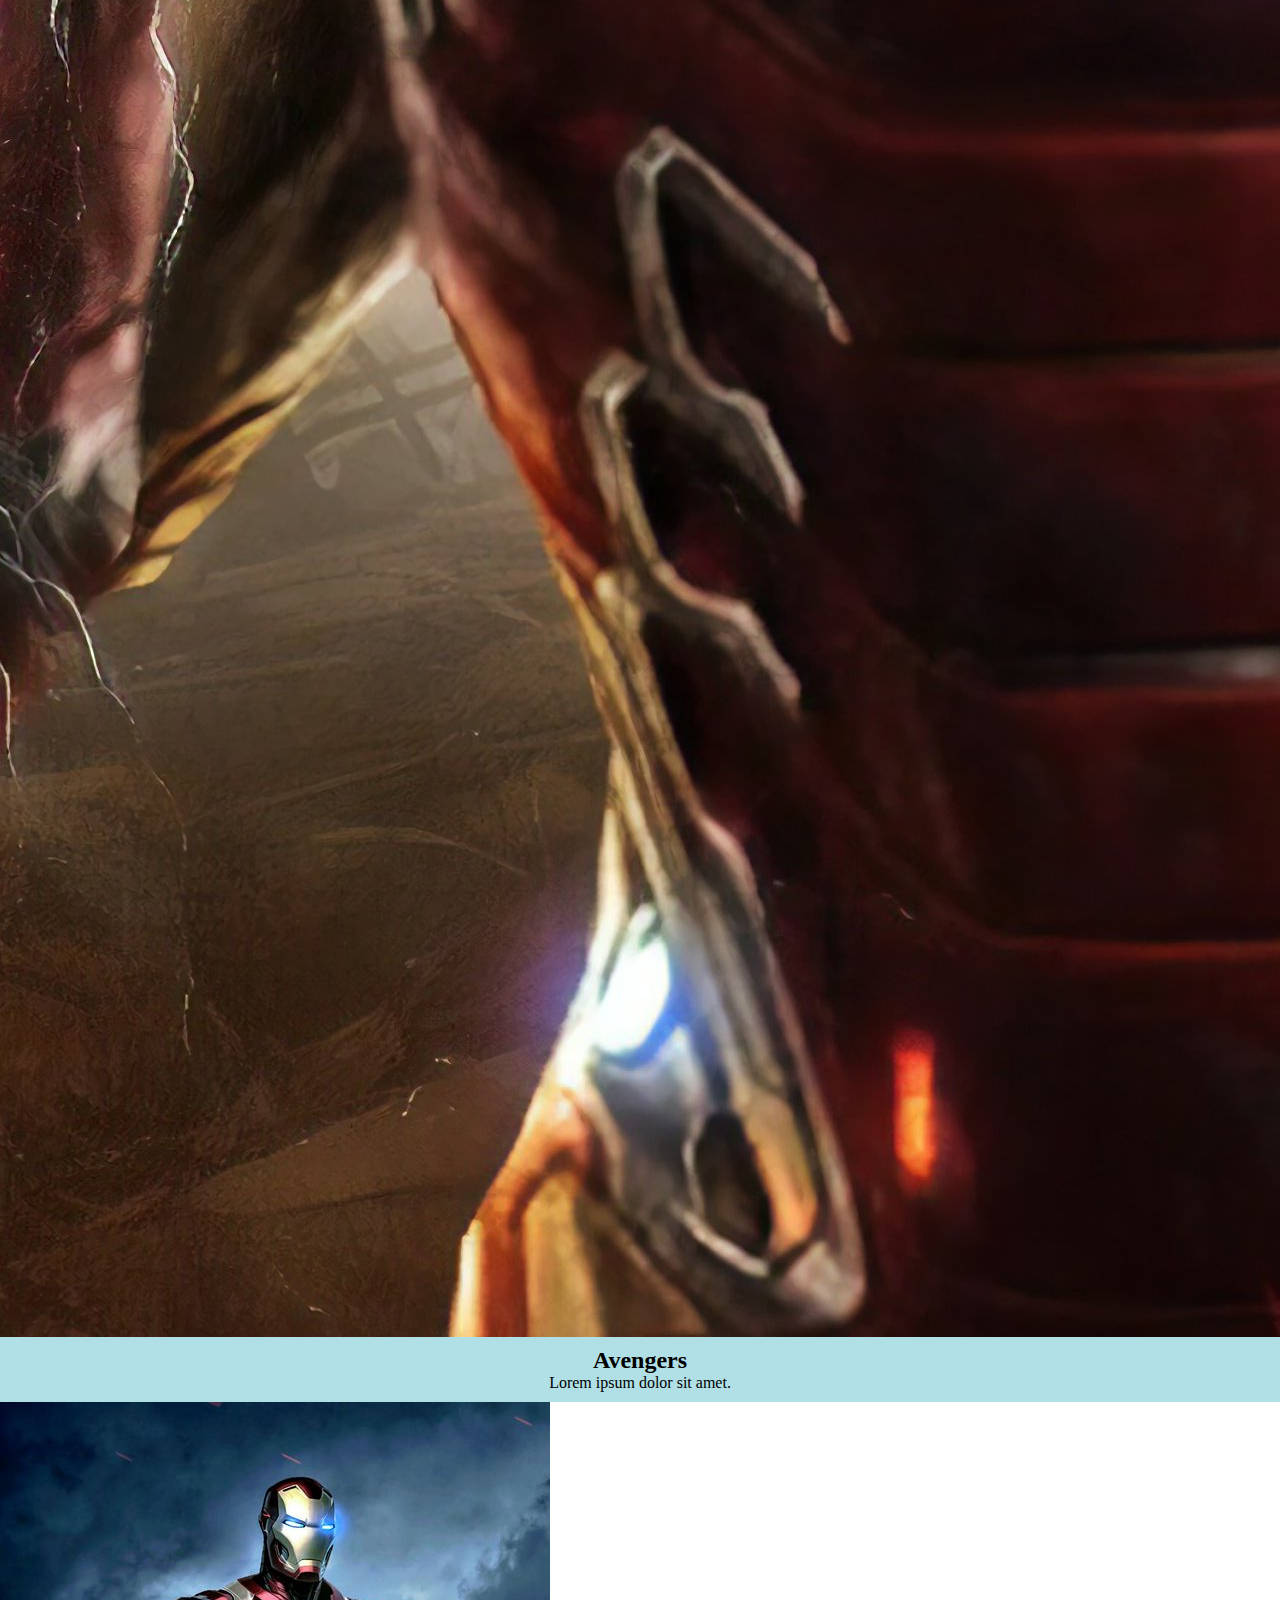
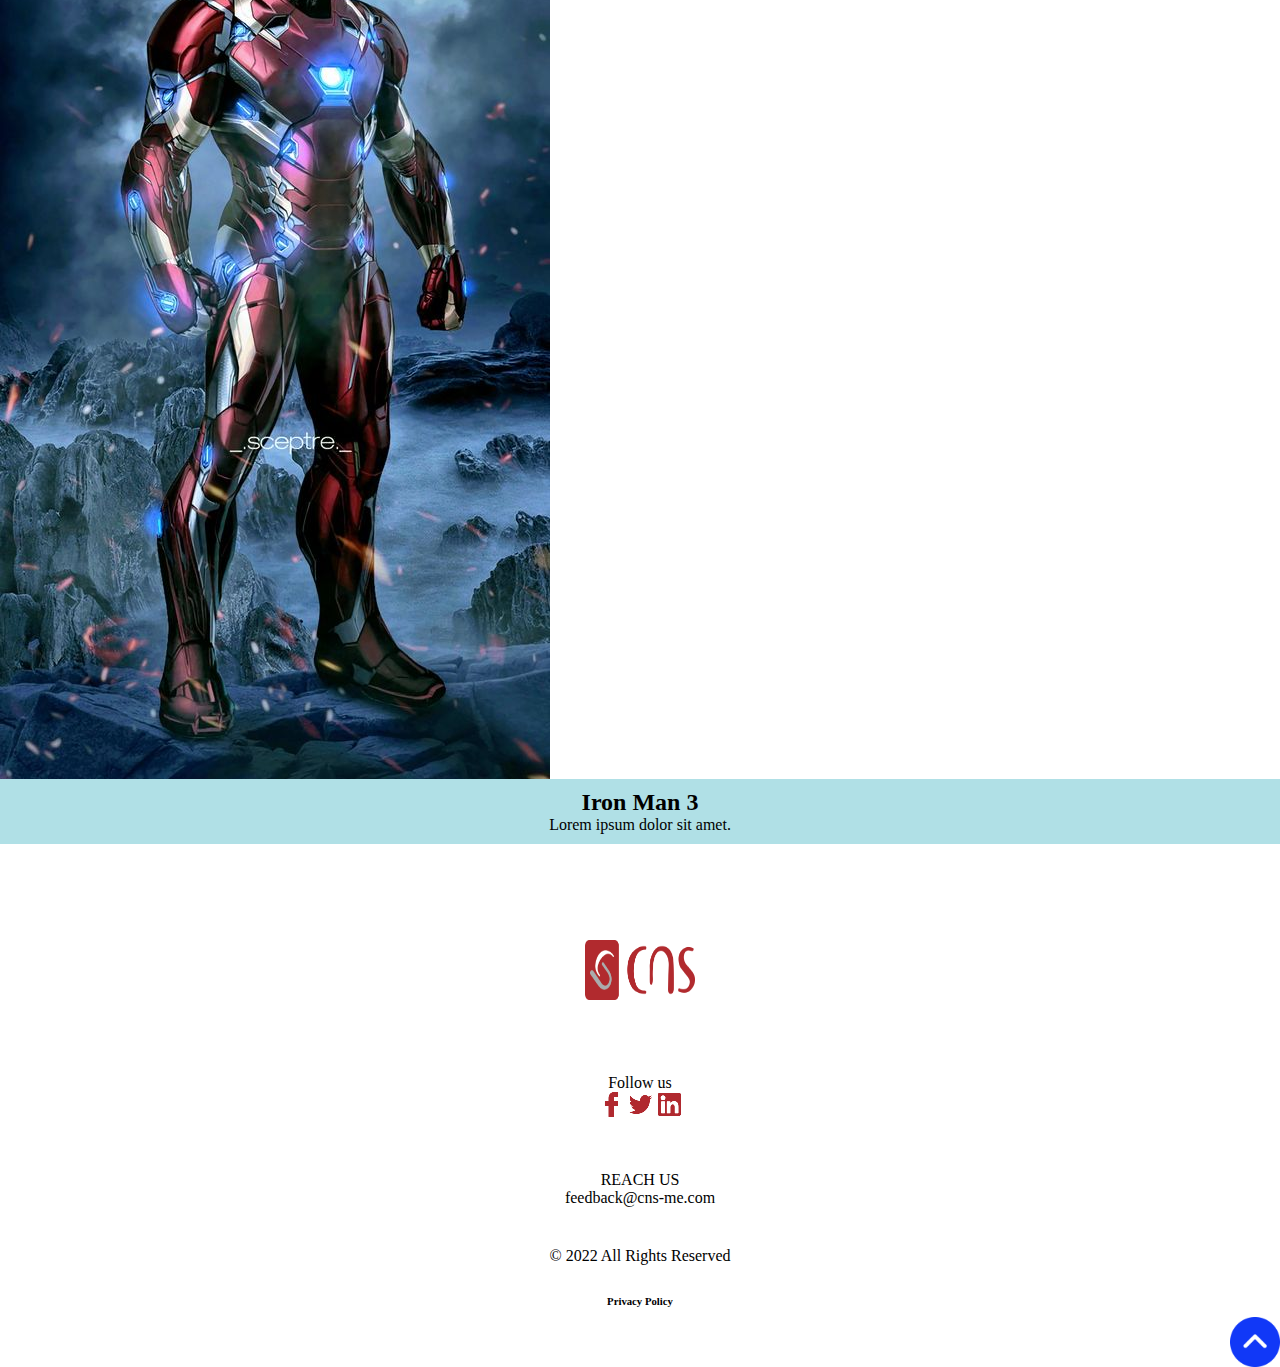
<file: about.html>
<!DOCTYPE html>
<html lang="en">

<head>
    <meta charset="UTF-8">
    <meta http-equiv="X-UA-Compatible" content="IE=edge">
    <meta name="viewport" content="width=device-width, initial-scale=1.0">
    <title>About Iron-man</title>
    <link rel="stylesheet" href="style1.css">
    <link href="https://cdn.jsdelivr.net/npm/bootstrap@5.2.1/dist/css/bootstrap.min.css" rel="stylesheet"
        integrity="sha384-iYQeCzEYFbKjA/T2uDLTpkwGzCiq6soy8tYaI1GyVh/UjpbCx/TYkiZhlZB6+fzT" crossorigin="anonymous">

</head>

<body>
    <!-- navigations -->
    <div class="container-fluid">
        <div class="row">
            <div class="col-lg-12 col-md- col-sm-12 section1 p-0">
                <div class="d-flex justify-content-center align-items-center"
                    style="width: 100%;height:100vh;color: white;">
                    <h1></h1>
                </div>
            </div>
        </div>
    </div>

    <div class="top-header-area" id="zz">
        <div class="container-fluid  info">
            <div class="row  bgcol p-2">
                <div class=" anchorr col-lg-6 col-md-6 col-sm-6 d-flex" style="width:100%;">
                    <a href="#top">Call us +91 9242 4220</a>
                    <a href="#">info@cns-me.com</a>
                    <a href="#" class="ms-auto">Employee/Register</a><span><img src="cns-images/search.png" width="20px"
                            height="20px" alt=""></span>
                </div>
            </div>
        </div>
    </div>



    <!--------------------------------------------- Navbar starts here ---------------------------------------------------->

    <nav class="navbar navbar-expand-lg  fixed-top pt-5">
        <div class="container">
            <a class="navbar-brand" href="#">
                <img src="cns-images/CNSlogo.png" width="30%" alt="">
                <h6 class="txt">Your Digital Innovation Partner</h6>
            </a>
            <button class="navbar-toggler" type="button" data-bs-toggle="collapse"
                data-bs-target="#navbarSupportedContent" aria-controls="navbarSupportedContent" aria-expanded="false"
                aria-label="Toggle navigation">
                <span class="navbar-toggler-icon"></span>
            </button>
            <div class="collapse navbar-collapse" id="navbarSupportedContent">
                <ul id="linkss" class="navbar-nav ms-auto mb-2 mb-lg-0">
                    <li class="nav-item">
                        <a class="nav-link " aria-current="page" id="#home" href="index.html"><b>Home</b></a>
                    </li>
                    <li class="nav-item">
                        <a class="nav-link link-danger" aria-current="page" href="about.html"><b>Iron Man</b></a>
                    </li>
                    <li class="nav-item">
                        <a class="nav-link" aria-current="page" href="iphone.html"><b>Apple</b></a>
                    </li>
                    <!-- <li class="nav-item">
                        <a class="nav-link" aria-current="page" href="#contact"><b>Digital Bagging</b></a>
                    </li> -->
                    <li class="nav-item">
                        <a class="nav-link" aria-current="page" href="service.html"><b>Services</b></a>
                    </li>

                    <li class="nav-item">
                        <a class="nav-link" aria-current="page" href="#contact"><b>Industries</b></a>
                    </li>
                    <li class="nav-item">
                        <a class="nav-link " aria-current="page" href="#contact"><b>Careers</b></a>
                    </li>
                    <li class="nav-item">
                        <a class="nav-link " aria-current="page" href="#contact"><b>Contact</b></a>
                    </li>
            </div>
        </div>
    </nav>

    <br>

    <!-- Body Content -->
    <div class="d-flex" style="justify-content: center;">
        <h1> About us </h1>


    </div>
    <hr style=" border-style: none;
    border-top-style: dotted;
    border-color: rgb(73, 70, 70);
    border-width: 6px;
    width: 5%;
    margin-left: 47%;">
    <br>

    <div style="text-align:center;padding:0px 20px 0px 20px">
        <p class="responsive-font">Iron Man is a superhero appearing in American comic books published by Marvel Comics.
            The character was
            co-created by writer and editor Stan Lee, developed by scripter Larry Lieber, and designed by artists Don
            Heck and Jack Kirby. The character made his first appearance in Tales of Suspense #39 (cover dated March
            1963), and received his own title in Iron Man #1 (May 1968). Also in 1963, the character founded the
            Avengers alongside Thor, Ant-Man, Wasp and the Hulk.</p>

        <p class="responsive-font">
            A wealthy American business magnate, playboy, philanthropist, inventor and ingenious scientist, Anthony
            Edward Stark suffers a severe chest injury during a kidnapping. When his captors attempt to force him to
            build a weapon of mass destruction, he instead creates a mechanized suit of armor to save his life and
            escape captivity. Later, Stark develops his suit, adding weapons and other technological devices he designed
            through his company, Stark Industries. He uses the suit and successive versions to protect the world as Iron
            Man. Although at first concealing his true identity, Stark eventually publicly reveals himself to be Iron
            Man.
        </p>
    </div>







    <br> <br>

    <div class="d-flex" style="justify-content: center;">
        <h1>Series</h1>
    </div>
    <hr class="hrr">
    <br><br>

    <div class="container ">
        <div class="row">
            <div class="col-lg-3 col-md-6 mb-3 over">
                <img class="img-fluid image" src="cns-images/iron1.jpg" alt="">
                <div class="middle">
                    <div class="text"> Suit Mark I</div>
                </div>
                <div class="card-bottom">
                    <h2>Iron Man</h2>
                    <p>Lorem ipsum dolor sit amet.</p>
                </div>
            </div>


            <div class="col-lg-3 col-md-6 mb-3 over">
                <img class="img-fluid image" src="cns-images/iron2.jpg" alt="">
                <div class="middle">
                    <div class="text">Suit Mark II</div>
                </div>
                <div class="card-bottom">
                    <h2>Iron Man 2</h2>
                    <p>Lorem ipsum dolor sit amet.</p>
                </div>
            </div>

            <div class="col-lg-3 col-md-6 mb-3 over">
                <img class="img-fluid image" src="cns-images/iron3.jpg" alt="">
                <div class="middle">
                    <div class="text">Suit Mark III</div>
                </div>
                <div class="card-bottom">

                    <h2>Avengers</h2>
                    <p>Lorem ipsum dolor sit amet.</p>
                </div>
            </div>

            <div class="col-lg-3 col-md-6 mb-3 over">
                <img class="img-fluid image" class="image-fluid" src="cns-images/iron5.jpg" alt="">
                <div class="middle">
                    <div class="text">Suit Mark L</div>
                </div>
                <div class="card-bottom">
                    <h2>Iron Man 3</h2>
                    <p>Lorem ipsum dolor sit amet.</p>
                </div>
            </div>
        </div>
    </div>
    <br><br>

    <!-- footer 1 -->
    <div class="container-fluid">
        <div class="row">
            <div class="col-lg-4 col-md-12 col-sm-12 foot3">
                <img class="foot1" src="cns-images/CNSlogo.png" alt="">
            </div>
            <div class="col-lg-4 col-md-12 col-sm-12 foot2">
                <p>Follow us </p>
                <span><img src="cns-images/facebook.png" alt="">
                    <img src="cns-images/twitter.png" alt="">
                    <img src="cns-images/in.png" alt=""></span>
            </div>
            <div class="col-lg-4 col-md-12 col-sm-12 foot3">
                <div>
                    <p>REACH US</p>
                    <p>feedback@cns-me.com</p>
                </div>
            </div>
        </div>
    </div>





    <!--footer 2  -->
    <div class="container-fluid">
        <div class="row">
            <div class="col-lg-4 col-md-12 col-sm-12 foot3-2">
                <div>
                    <p>© 2022 All Rights Reserved</p>
                </div>
            </div>
            <div class="col-lg-4 col-md-12 col-sm-12"></div>
            <div class="col-lg-4 col-md-12 col-sm-12 foot3-1">
                <h6>Privacy Policy</h6>


            </div>

        </div>
    </div>


    <!-- Script -->
    <script src="https://cdn.jsdelivr.net/npm/bootstrap@5.2.1/dist/js/bootstrap.bundle.min.js"></script>
    <script>
        var nav = document.querySelector('nav');
        var navbarnav = document.getElementsByClassName('navbar-nav')
        var navitems = document.getElementsByClassName('nav-item')
        var navlink = document.getElementsByClassName('nav-link')


        window.addEventListener('scroll', function () {
            if (window.pageYOffset > 100) {
                nav.classList.add('bg-light');
                navbarnav.navitems.navlink.classList.add('')

            }

            else {
                nav.classList.remove('bg-light')
            }
        })


    </script>

    <div>

        <a href="#top"><img style="position:sticky;float:right" src="cns-images/up-arrow.png" width="50px" height="50px"
                alt=""></a>

    </div>

</body>

</html>
</file>
<file: style1.css>
.row1 {
    padding: 50px 20px;
    text-align: center;
    background-color: wheat;
    height: 350px;

}

.navbar-toggler button {
    background-color: aliceblue;
}

.navbar-nav .nav-item.active .nav-link,
.navbar-nav .nav-item:hover .nav-link {
    color: red;
}

.img1 {
    width: 100%;
    height: 350px;
}

.bg-img {
    padding: 70px 20px;
    width: 100%;
    height: 600px;

}

.bg-img1 {
    background-image: url("cns-images/formbg.jpg");

    background-repeat: no-repeat;

}

.foot1 {
    margin-top: 10px;
    width: 150px;
    height: 100px;
    padding: 20px;

}

.bg2 {
    background-color: cadetblue;
}

.foot2 {
    margin-top: 10px;
    padding: 20px;
    text-align: center;
}



.foot3 {
    padding: 20px;
    margin-top: 10px;
    text-align: center;
}

.foot3-1 {
    padding: 10px;
    margin-top: 10px;
    text-align: center;
}

.foot3-2 {
    padding: 10px;
    margin-top: 10px;
    text-align: center;
}

/* flip cards */
.flip-card {
    background-color: transparent;
    width: 100%;
    height: 350px;
    perspective: 1000px;
}

.flip-card-inner {
    position: relative;
    width: 100%;
    height: 100%;
    text-align: center;
    transition: transform 0.6s;
    transform-style: preserve-3d;
    box-shadow: 0 4px 8px 0 rgba(0, 0, 0, 0.2);
}

.flip-card:hover .flip-card-inner {
    transform: rotateY(180deg);
}

.flip-card-front,
.flip-card-back {
    position: absolute;
    width: 100%;
    height: 100%;
    -webkit-backface-visibility: hidden;
    backface-visibility: hidden;
}

.flip-card-front {
    background-color: wheat;
    color: black;
}

.flip-card-back {
    background-color: rgb(241, 231, 211);
    color: black;
    transform: rotateY(180deg);
    text-align: justify;
}

.flip-imgg {
    width: 15px;
    height: 20px;
    /* position: absolute;
    left: 1; */
}

.flexx {
    display: flex;
    justify-content: flex-start;
    width: 72%;
}

.flexx2 {
    display: flex;
    flex-direction: column;
    justify-content: center;
    align-items: center;

}

.pad {
    padding: 10px;
}


/*------------------------------- new css ----------------------*/

* {
    margin: 0;
    padding: 0;
    box-sizing: border-box;
}

#zz {
    z-index: 1111;
}


.top-header-area {
    position: absolute;
    top: 0;
    width: 100%;
}


a {
    text-decoration: none;
    color: white;
    padding-left: 8px;
}


.top-header-area .info .bgcol .anchorr a {
    text-decoration: none;
    color: white;
}

.top-header-area .info .bgcol .anchorr a:hover {
    color: red;
}


.section {
    background-image: url('cns-images/heroImg.png');
    height: 100vh;
    background-size: cover;
    filter: brightness(75%);



}

.section1 {
    background-image: url('cns-images/iron.jpg');
    height: 100vh;
    background-size: cover;


}

.section2 {
    background-image: url('cns-images/apple.jpg');
    height: 100vh;
    background-size: cover;
    filter: brightness(75%);

}

.section3 {
    background-image: url('cns-images/services.jpg');
    height: 100vh;
    background-size: cover;

}

.bgcol {
    background-color: black;
    opacity: 0.6;

}

.hrr {

    border-style: none;
    border-top-style: dotted;
    border-color: rgb(73, 70, 70);
    border-width: 6px;
    width: 5%;
    margin-left: 47%;



}

.card-bottom {
    background-color: powderblue;
    padding: 10px;
    text-align: center;
}

/* Overlay */
.over {
    position: relative;

}

.image {
    opacity: 1;
    display: block;
    transition: .5s ease;
    backface-visibility: hidden;
}

.middle {
    transition: .5s ease;
    opacity: 0;
    position: absolute;
    top: 50%;
    left: 50%;
    transform: translate(-50%, -50%);
    -ms-transform: translate(-50%, -50%);
    text-align: center;
}

.over:hover .image {
    opacity: 0.3;
}

.over:hover .middle {
    opacity: 1;
}

.text {
    background-color: rgb(89, 22, 22);
    color: white;
    font-size: 18px;
    font-weight: bold;
    padding: 16px 32px;
}

/*-------------------------- Responsiveness media query ----------------------------------------------*/

@media only screen and (max-width: 770px) {
    .navbar-brand {
        width: 250px;
        margin-top: 25px;
    }


}

@media only screen and (max-width: 352px) {
    .navbar-brand {
        width: 150px;
        margin-top: 25px;

    }
    .txt{
        font-size: 10px;
    }


}

/* -----------------------------------------black stripe------------------------------------- */

@media only screen and (max-width: 500px) {

    .info {
        font-size: 11px;
    }


}

@media only screen and (max-width: 371px) {

    .info {
        font-size: 8px;
    }


}

@media only screen and (max-width: 360px) {

    .info {
        font-size: 9px;
    }


}

@media only screen and (max-width: 320px) {

    .info {
        font-size: 7px;
    }


}

/* If the screen size is 1200px wide*  about iphone and index page information text/
@media (min-width: 1200px) {
    .responsive-font {
      font-size: 18px;
    }
  }
  /* If the screen size is smaller than 500px */
@media (max-width: 500px) {
    .responsive-font {
        font-size: 16px;
    }
}


/* ----------------------Background Image----------------- */


@media (max-width: 600px) {
    .section1 {
        height: 50vh;
    }

    .section2 {
        height: 50vh;
    }

    .section {
        height: 50vh;
    }

    .section3 {
        height: 50vh;
    }


}


@media (max-width: 400px) {



    .textt {

        width: 95%;
        margin-top: 30px;
    }


}
</file>
